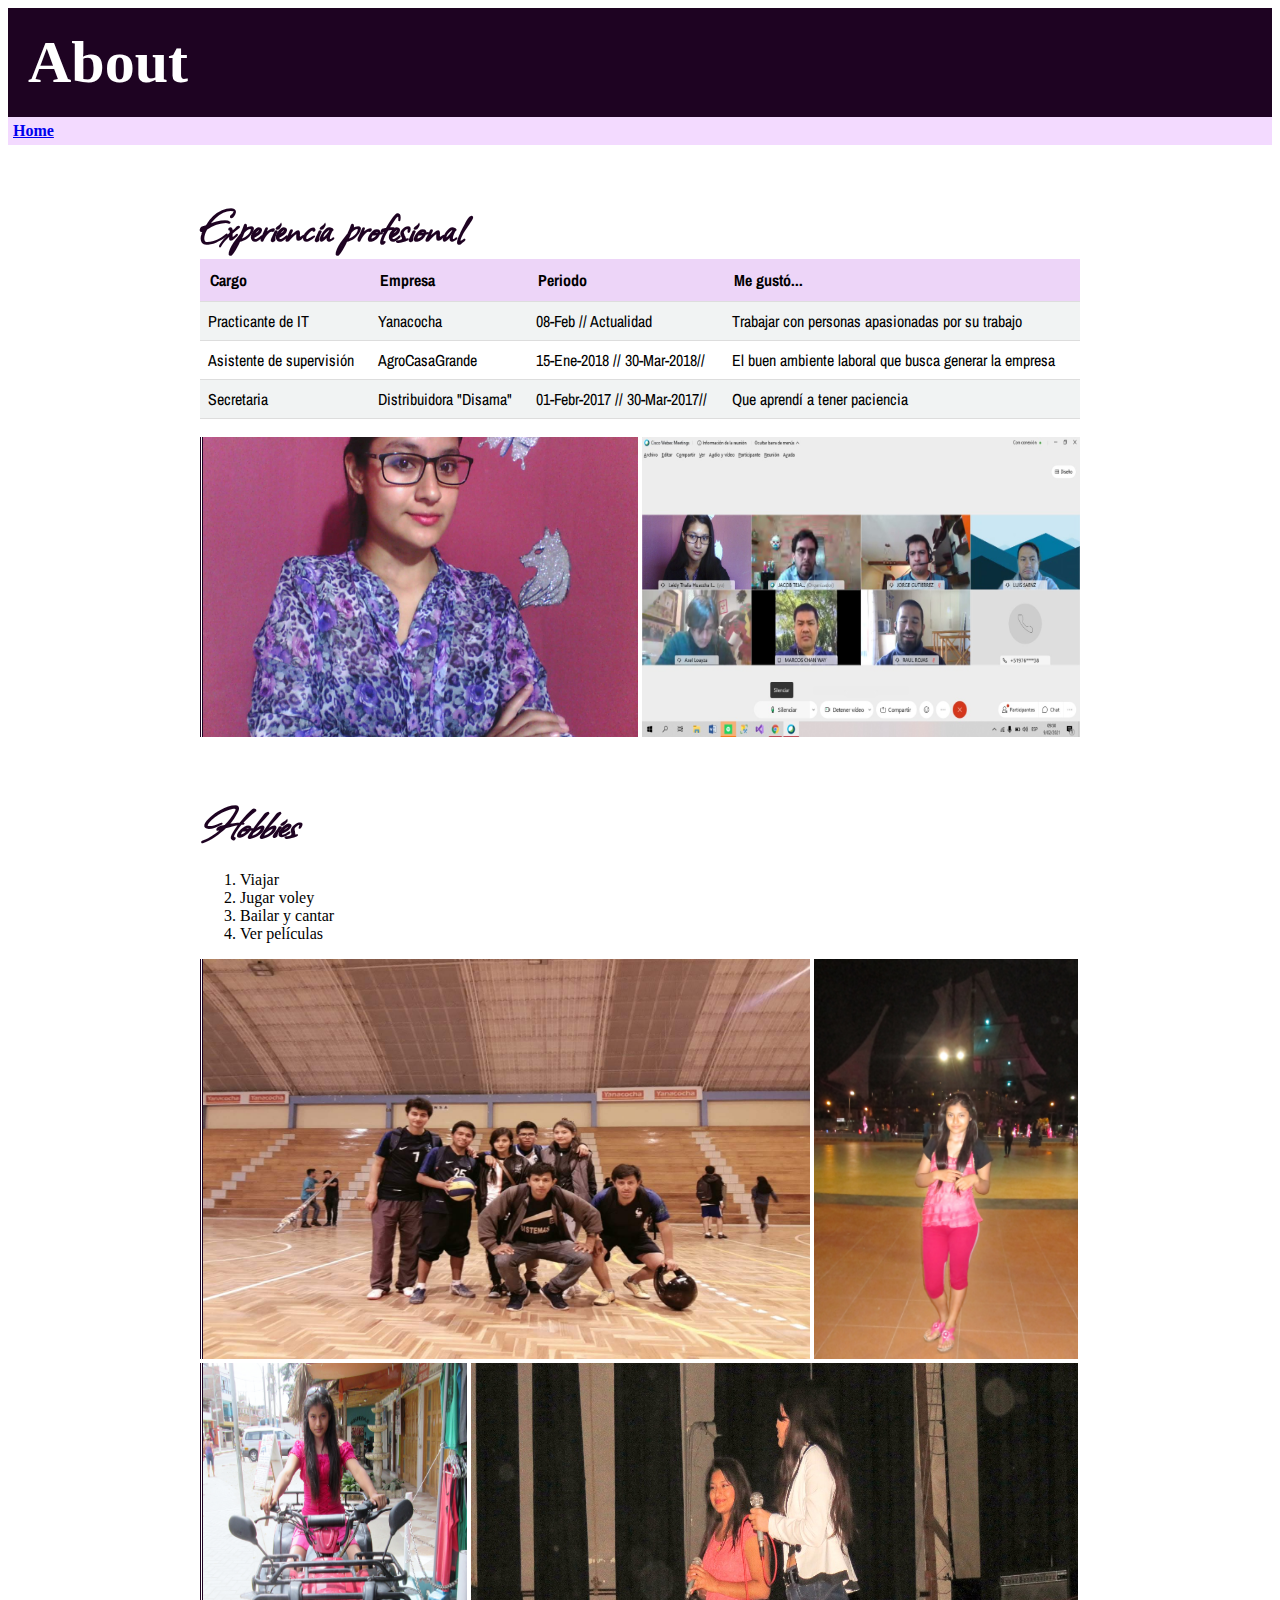
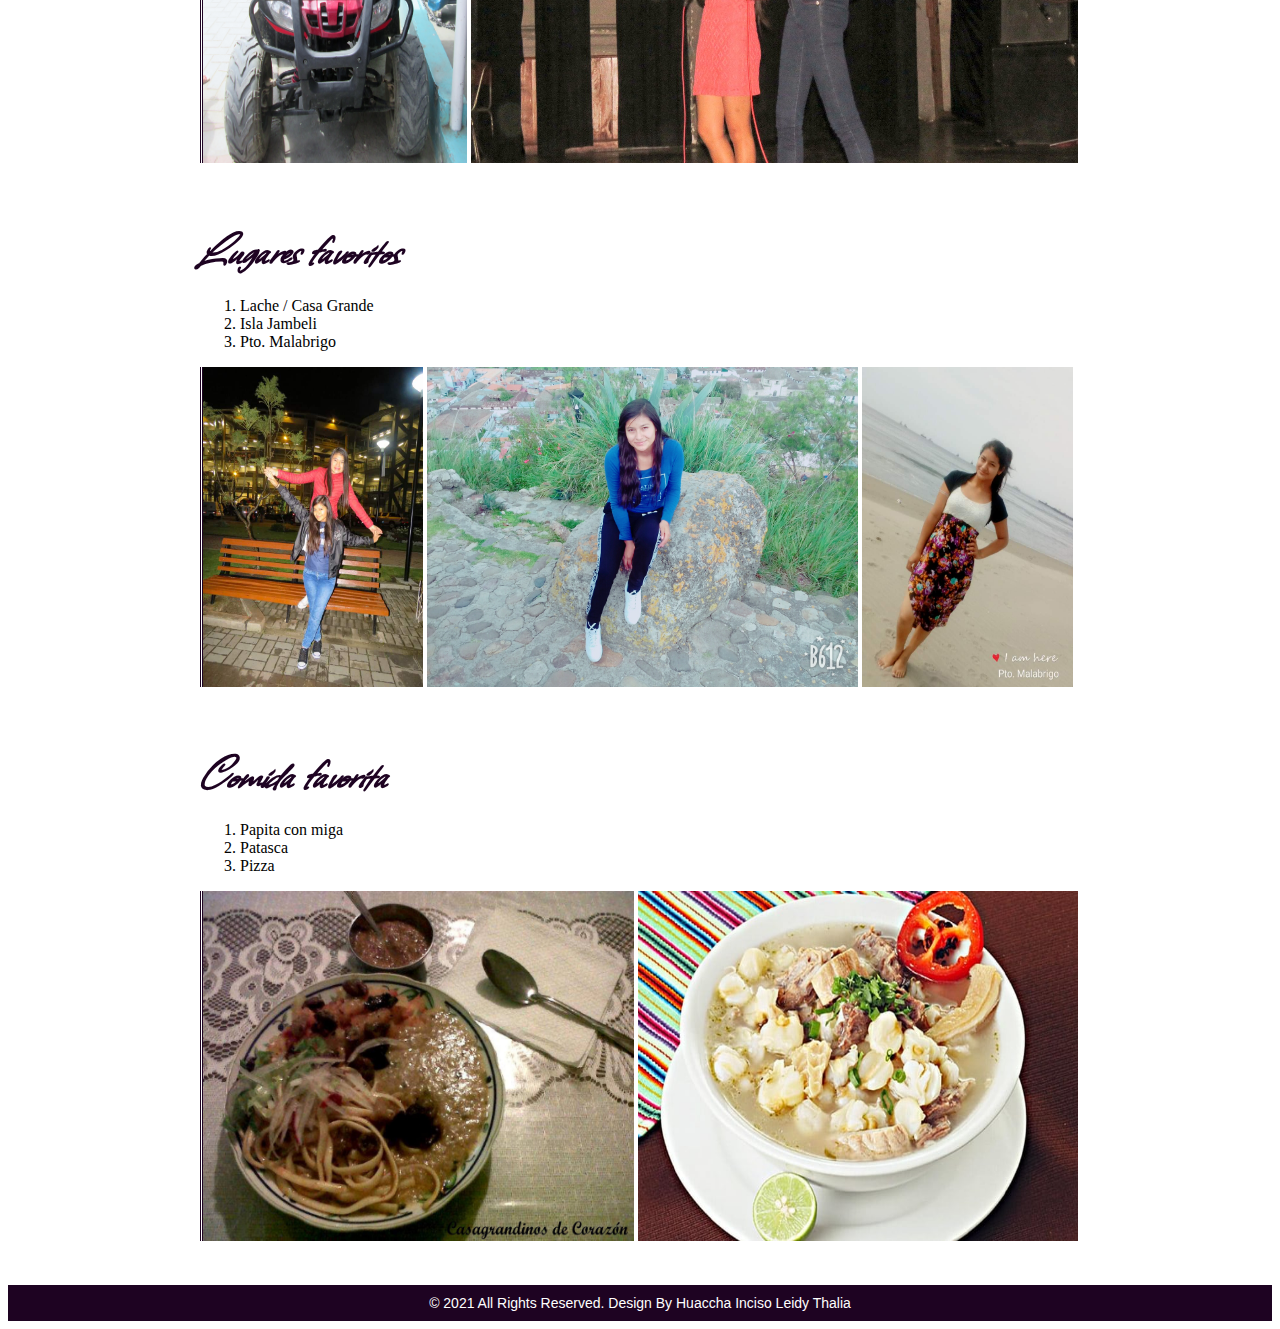
<file: acerca.html>
<!DOCTYPE html>
<html>
    <head>
        <meta charset="utf-8">
        <meta http-equiv="X-UA-Compatible" content="IE=edge">
        <title></title>
        <meta name="description" content="">
        <meta name="viewport" content="width=device-width, initial-scale=1">
        <link rel="stylesheet" href="">
        <link href="Estilos/estilopersonal.css" rel="stylesheet"/> 
        <link rel="preconnect" href="https://fonts.googleapis.com">
        <link rel="preconnect" href="https://fonts.gstatic.com" crossorigin>
        <link href="https://fonts.googleapis.com/css2?family=Rampart+One&display=swap" rel="stylesheet">              
        <link href="https://fonts.googleapis.com/css2?family=Lobster&display=swap" rel="stylesheet">        
        <link href="https://fonts.googleapis.com/css2?family=Allison&display=swap" rel="stylesheet">
        <link href="https://fonts.googleapis.com/css2?family=Archivo+Narrow:ital@1&display=swap" rel="stylesheet">

        <style>
            a:hover{
                background-color: rgb(30, 3, 34);;
                color: rgb(246, 255, 255);
                text-decoration: none;   
                padding: 5px 20px ;                         
            }
            th{
                background-color: rgba(222, 178, 243, 0.548);
                color: #000000;
                padding: 10px 10px;
            }
        </style>

    </head>
    <body>
        <h1 class="enc-final" >About</h1>
        <nav><a href="index.html">Home</a> </nav>
        
        <div>
           
                <h3> Experiencia profesional  </h3>
            
            <table style="width:100%">
                <tr>
                  <th>Cargo</th>
                  <th>Empresa</th>
                  <th>Periodo</th>
                  <th>Me gustó...</th>
                </tr>
                <tr>
                  <td>Practicante de IT</td>
                  <td>Yanacocha</td>
                  <td>08-Feb // Actualidad</td>
                  <td> Trabajar con personas apasionadas por su trabajo</td>
                </tr>
                <tr>
                  <td>Asistente de supervisión</td>
                  <td>AgroCasaGrande</td>
                  <td>15-Ene-2018 // 30-Mar-2018//</td>
                  <td> El buen ambiente laboral que busca generar la empresa</td>
                </tr>
                <tr>
                    <td>Secretaria</td>
                    <td>Distribuidora "Disama"</td>
                    <td>01-Febr-2017 // 30-Mar-2017//</td>
                    <td> Que aprendí a tener paciencia </td>
                  </tr>
            </table>
              <br>        
              <img class="pimg" src="IMG/tbj/1.jpeg" alt="Leidy Thalia... " title =" Leidy" width="435" height="300"/> 
              <img src="IMG/tbj/2.jpeg" alt="Leidy Thalia... " title =" Leidy" width="438" height="300"/>
        </div>
        <div>
            <header>
                <h3> <i>Hobbies </i> </h3>
            
            </header>
            <ol>
                <li>Viajar</li>
                <li>Jugar voley</li>
                <li>Bailar y cantar </li>
                <li>Ver películas </li>
              </ol>
              <img class="pimg" src="IMG/hb/4.jpg" alt="Leidy Thalia... " title =" Leidy" width= 69% height="400"/>
              <img src="IMG/hb/1.JPG" alt="Leidy Thalia... " title =" Leidy" width=30% height="400"/>
              <img class="pimg"  src="IMG/hb/2.JPG" alt="Leidy Thalia... " title =" Leidy" width=30% height="400"/>
              <img src="IMG/hb/3.jpeg" alt="Leidy Thalia... " title =" Leidy" width=69% height="400"/>              
            </ol> 
        </div>
        <div>
            <header>
                <h3> <i>Lugares favoritos </i> </h3>
            
            </header>
            <ol>
                <li>Lache / Casa Grande</li>
                <li>Isla Jambeli</li>
                <li>Pto. Malabrigo </li>
            
              </ol>
              <img class="pimg" src="IMG/vj/8.jpg" alt="Leidy Thalia... " title =" Leidy" width=25% height="320"/>

              <img src="IMG/vj/6.jpg" alt="Leidy Thalia... " title =" Leidy" width=49% height="320"/>
              <img src="IMG/vj/7.jpg" alt="Leidy Thalia... " title =" Leidy" width=24% height="320"/>
            </ol>
              

        </div>
        <div>
            <header>
                <h3> <i>Comida favorita </i> </h3>
            
            </header>
            <ol>
                <li>Papita con miga </li>
                <li>Patasca</li>
                <li>Pizza</li>
              </ol>

              <img class="pimg" src="IMG/cm/C1.jpg" alt="Leidy Thalia... " title =" Leidy" width=49% height="350"/>
              <img src="IMG/cm/C2.jpg" alt="Leidy Thalia... " title =" Leidy" width=50% height="350"/>

        </div>
        <footer class="enc-final">
            <label> © 2021 All Rights Reserved. Design By Huaccha Inciso Leidy Thalia</label>
        </footer>

        <script src="" async defer></script>
    </body>
   
</html>
</file>
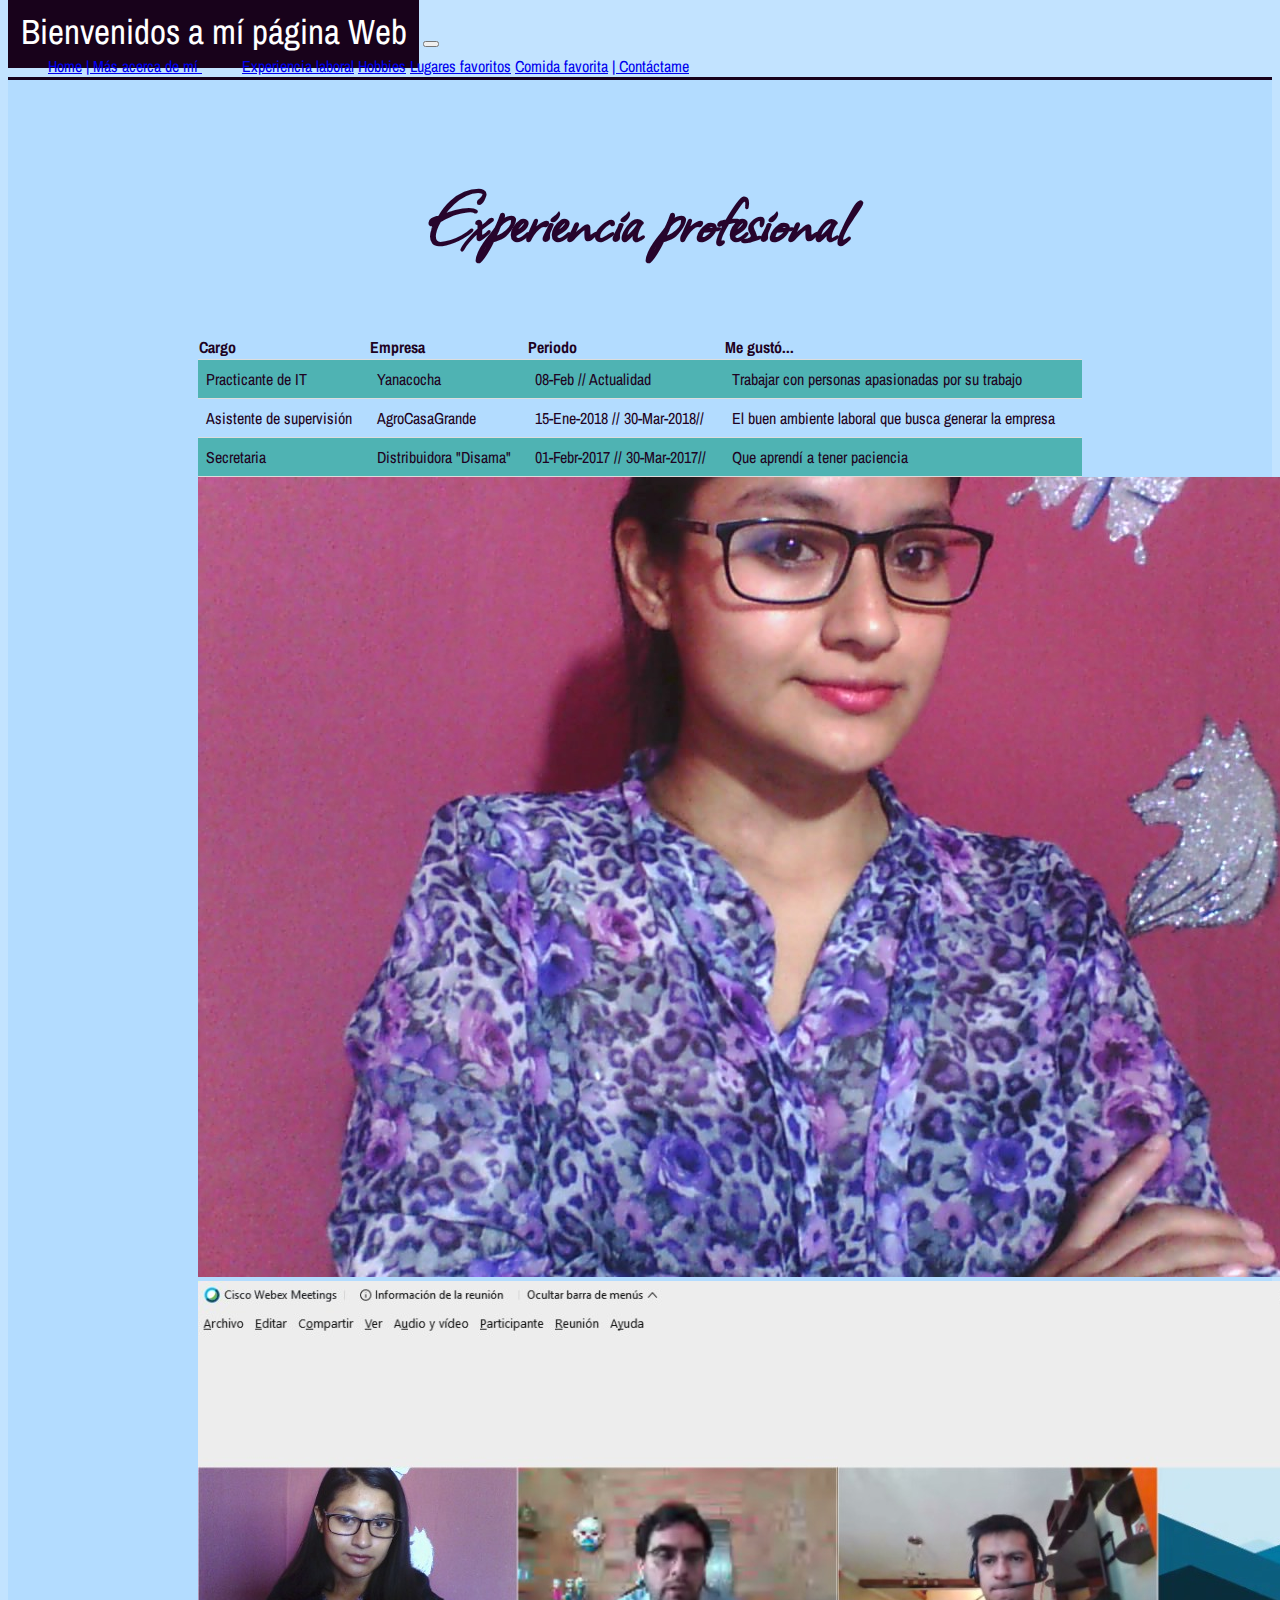
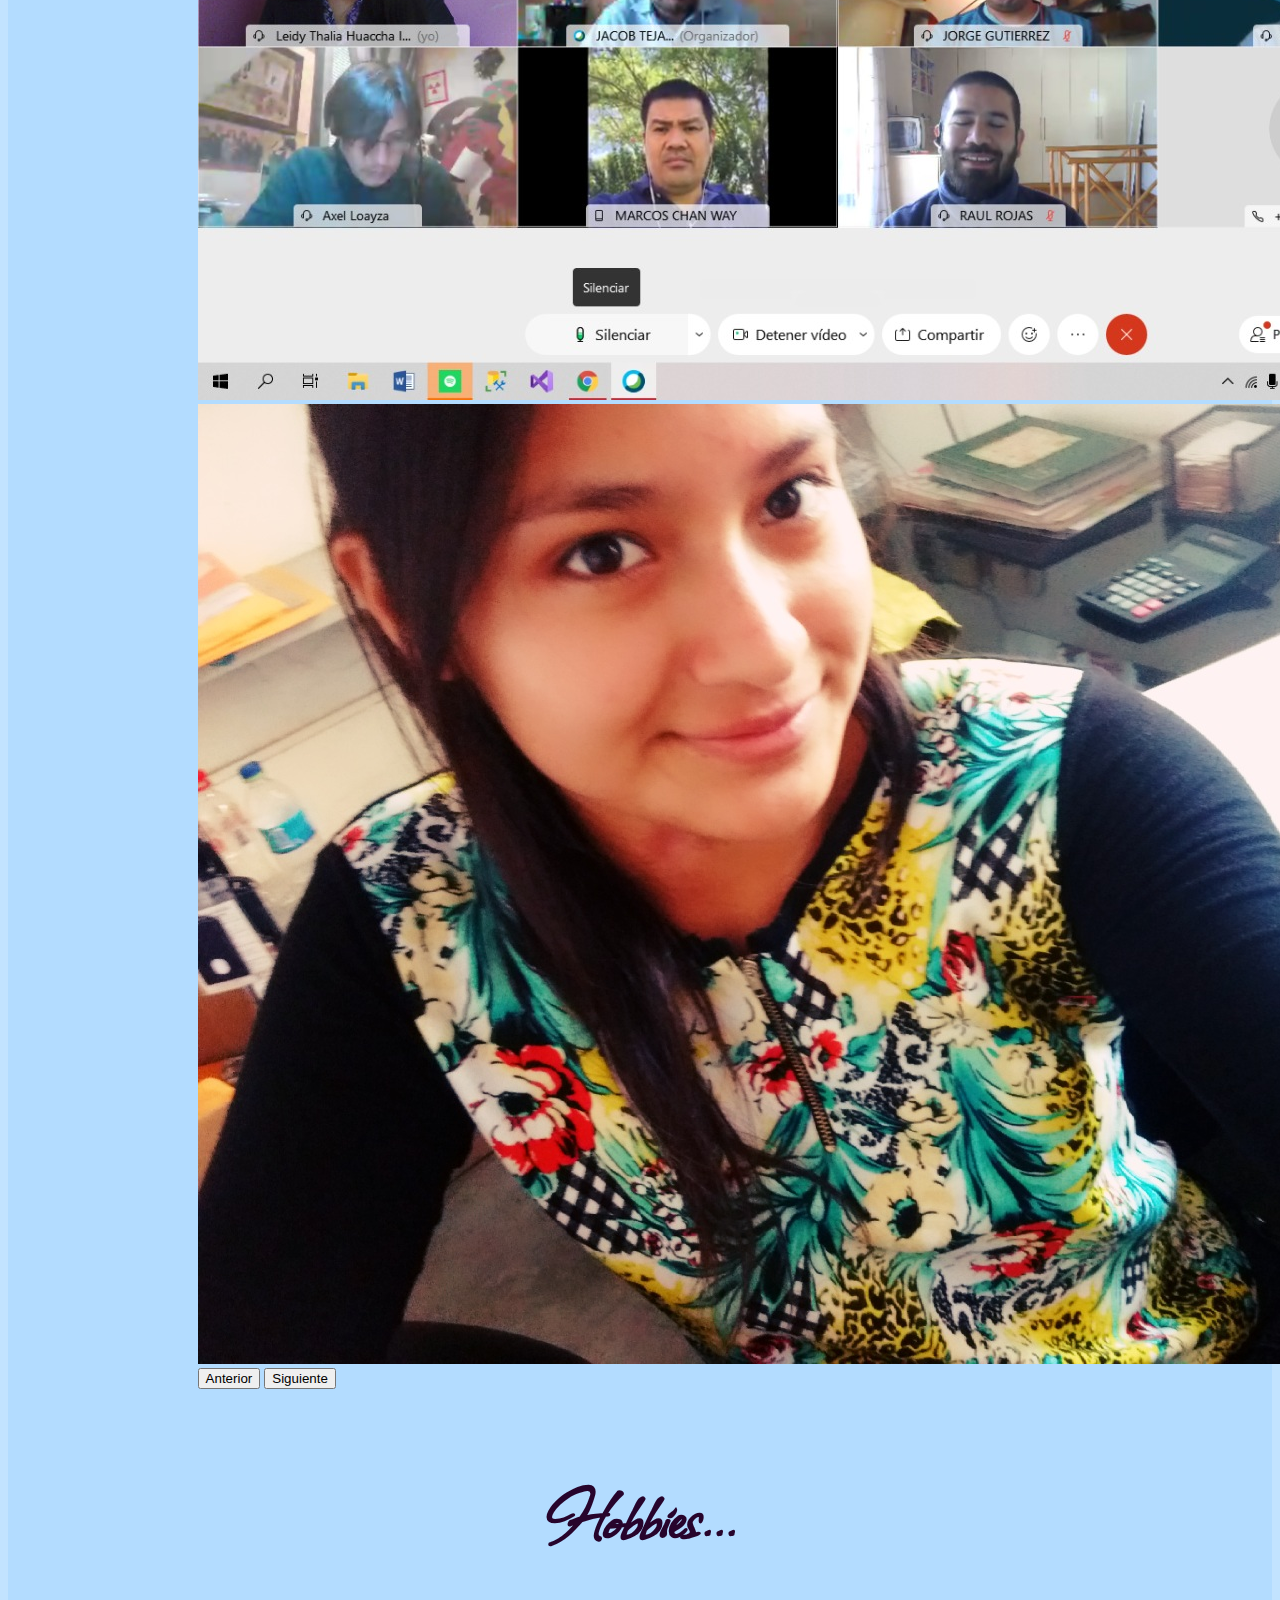
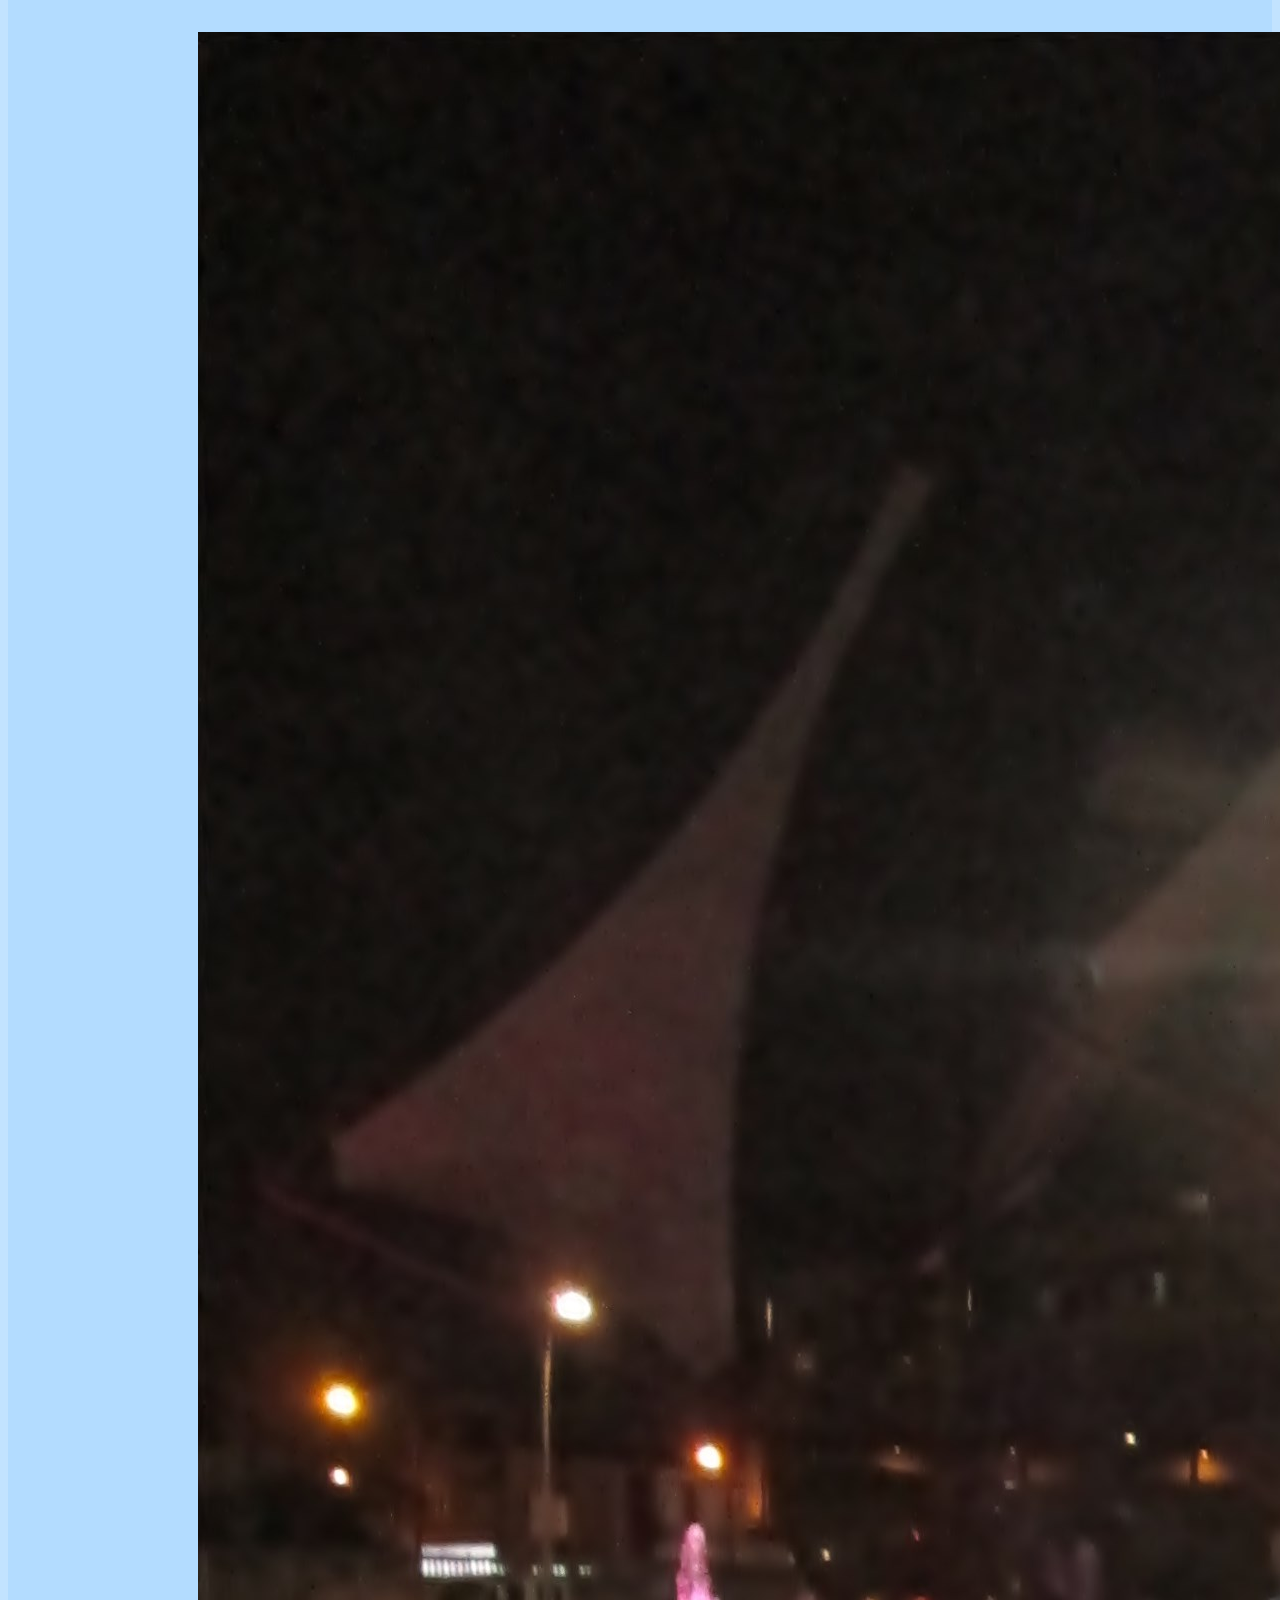
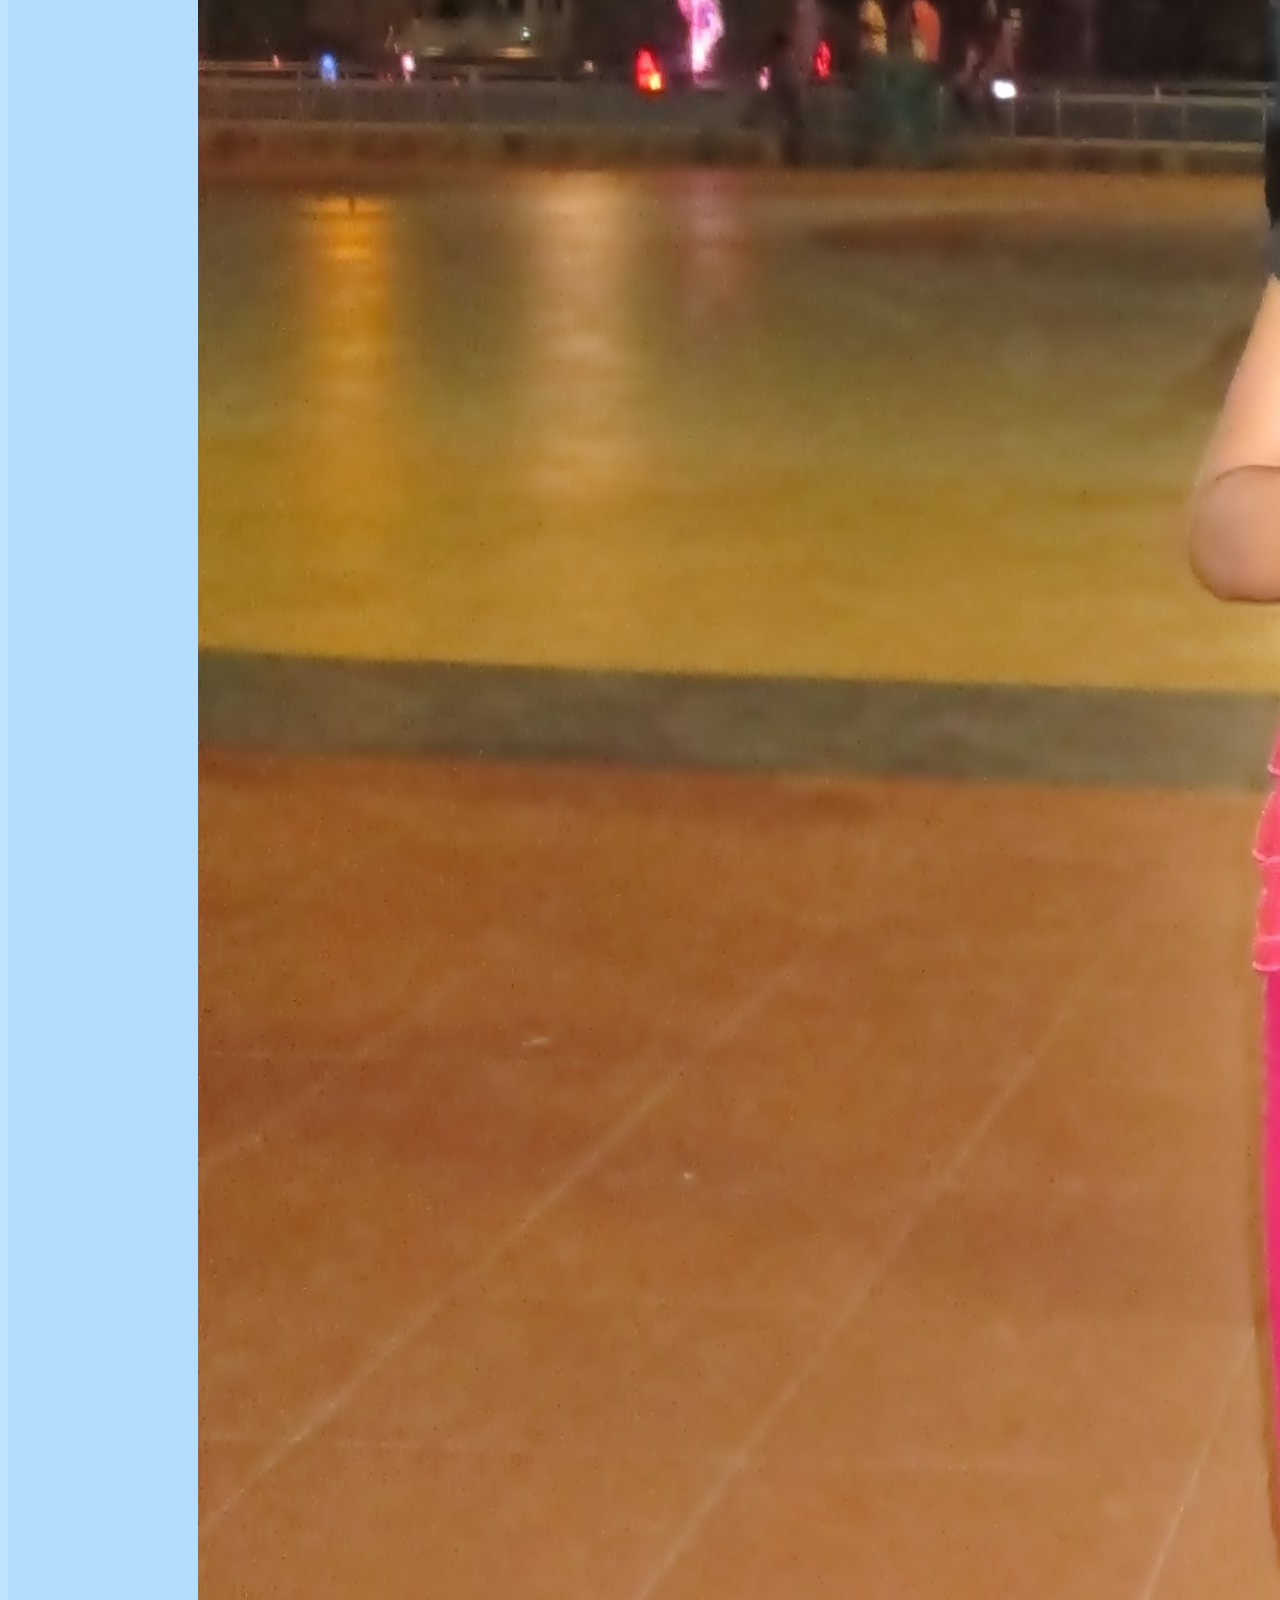
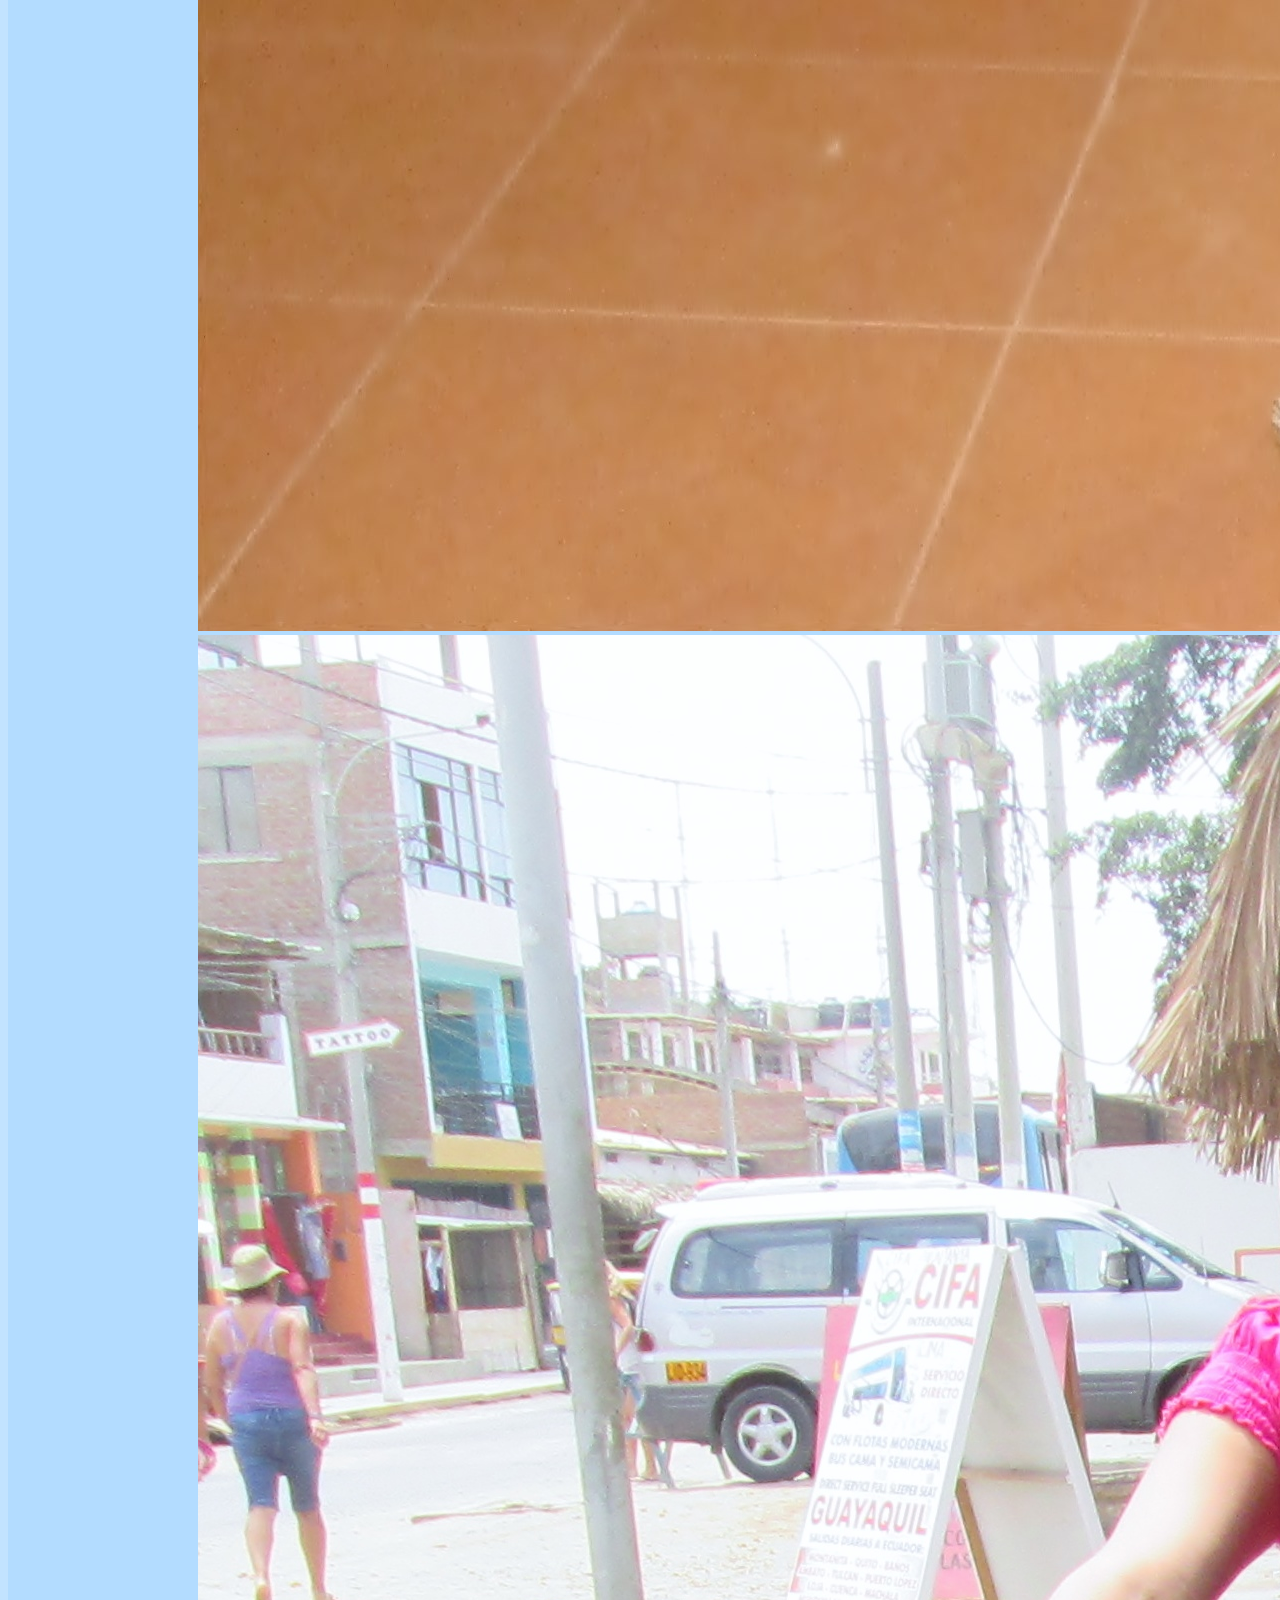
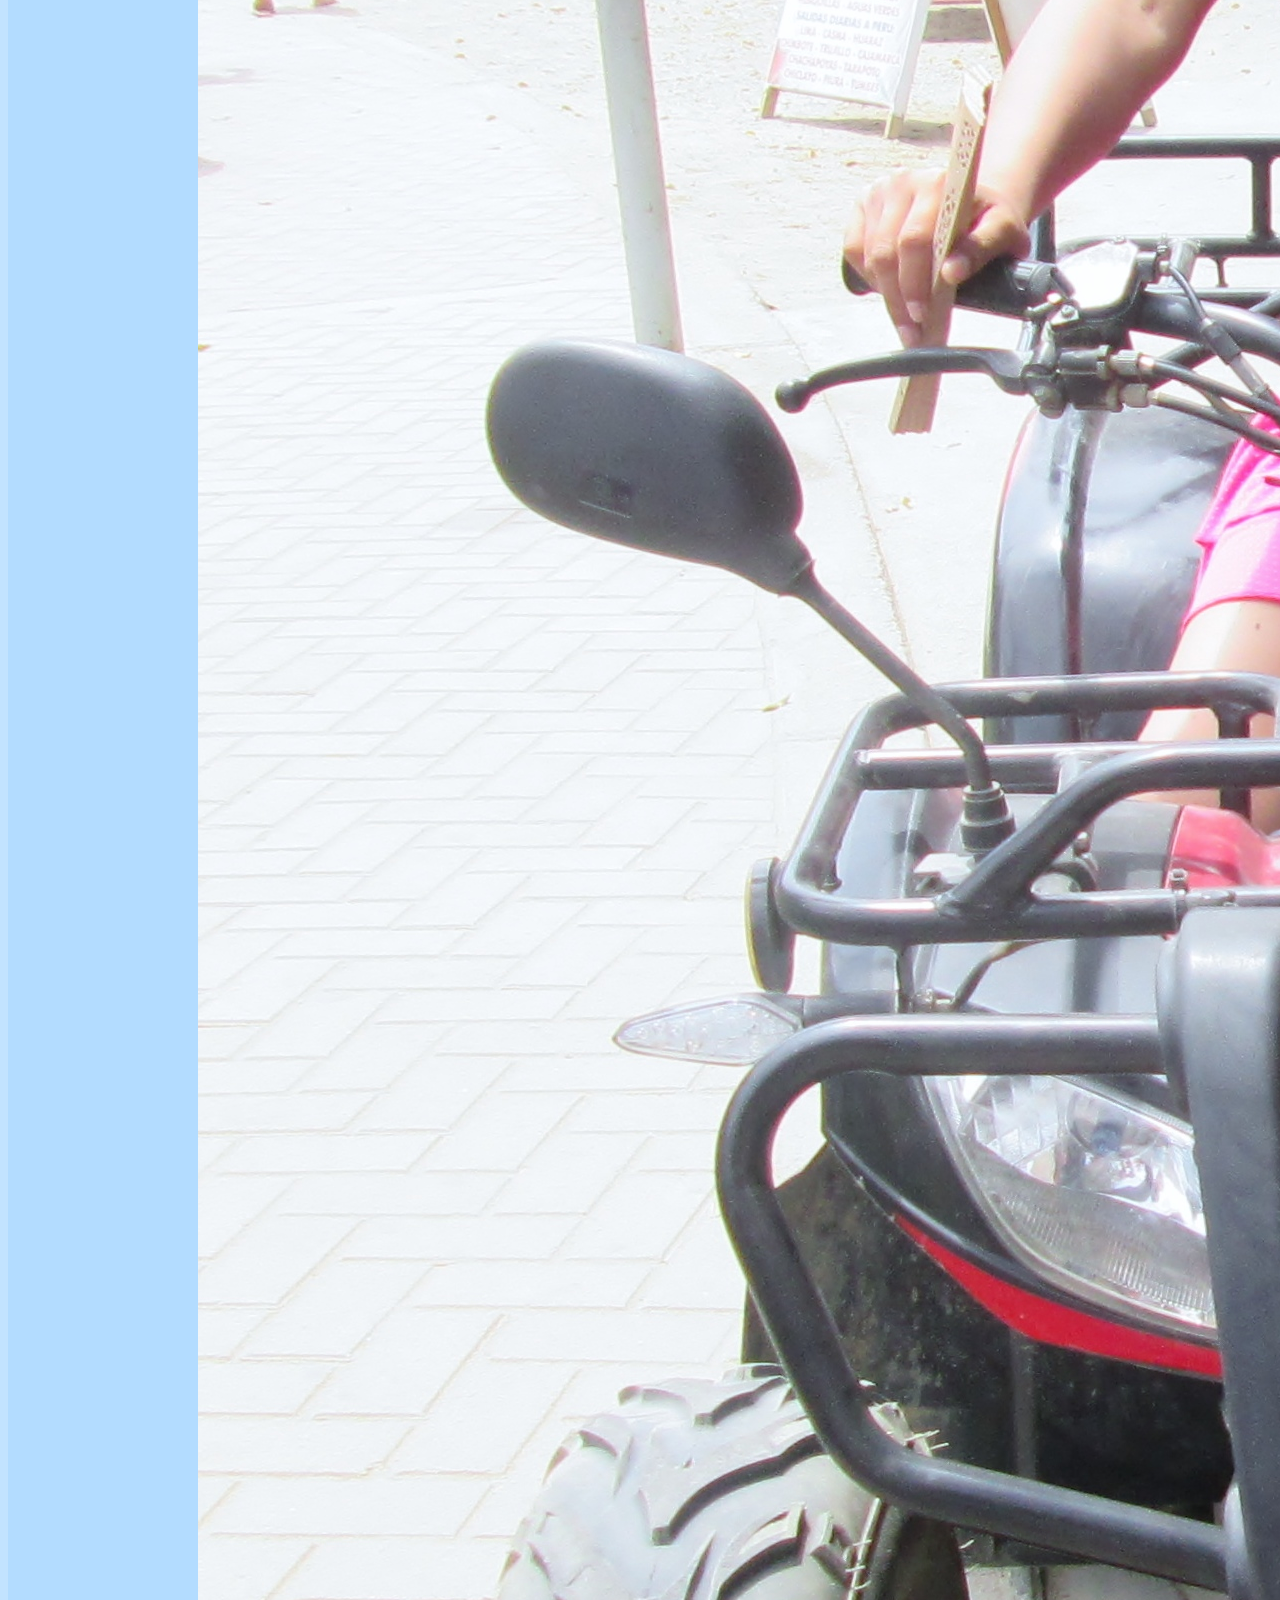
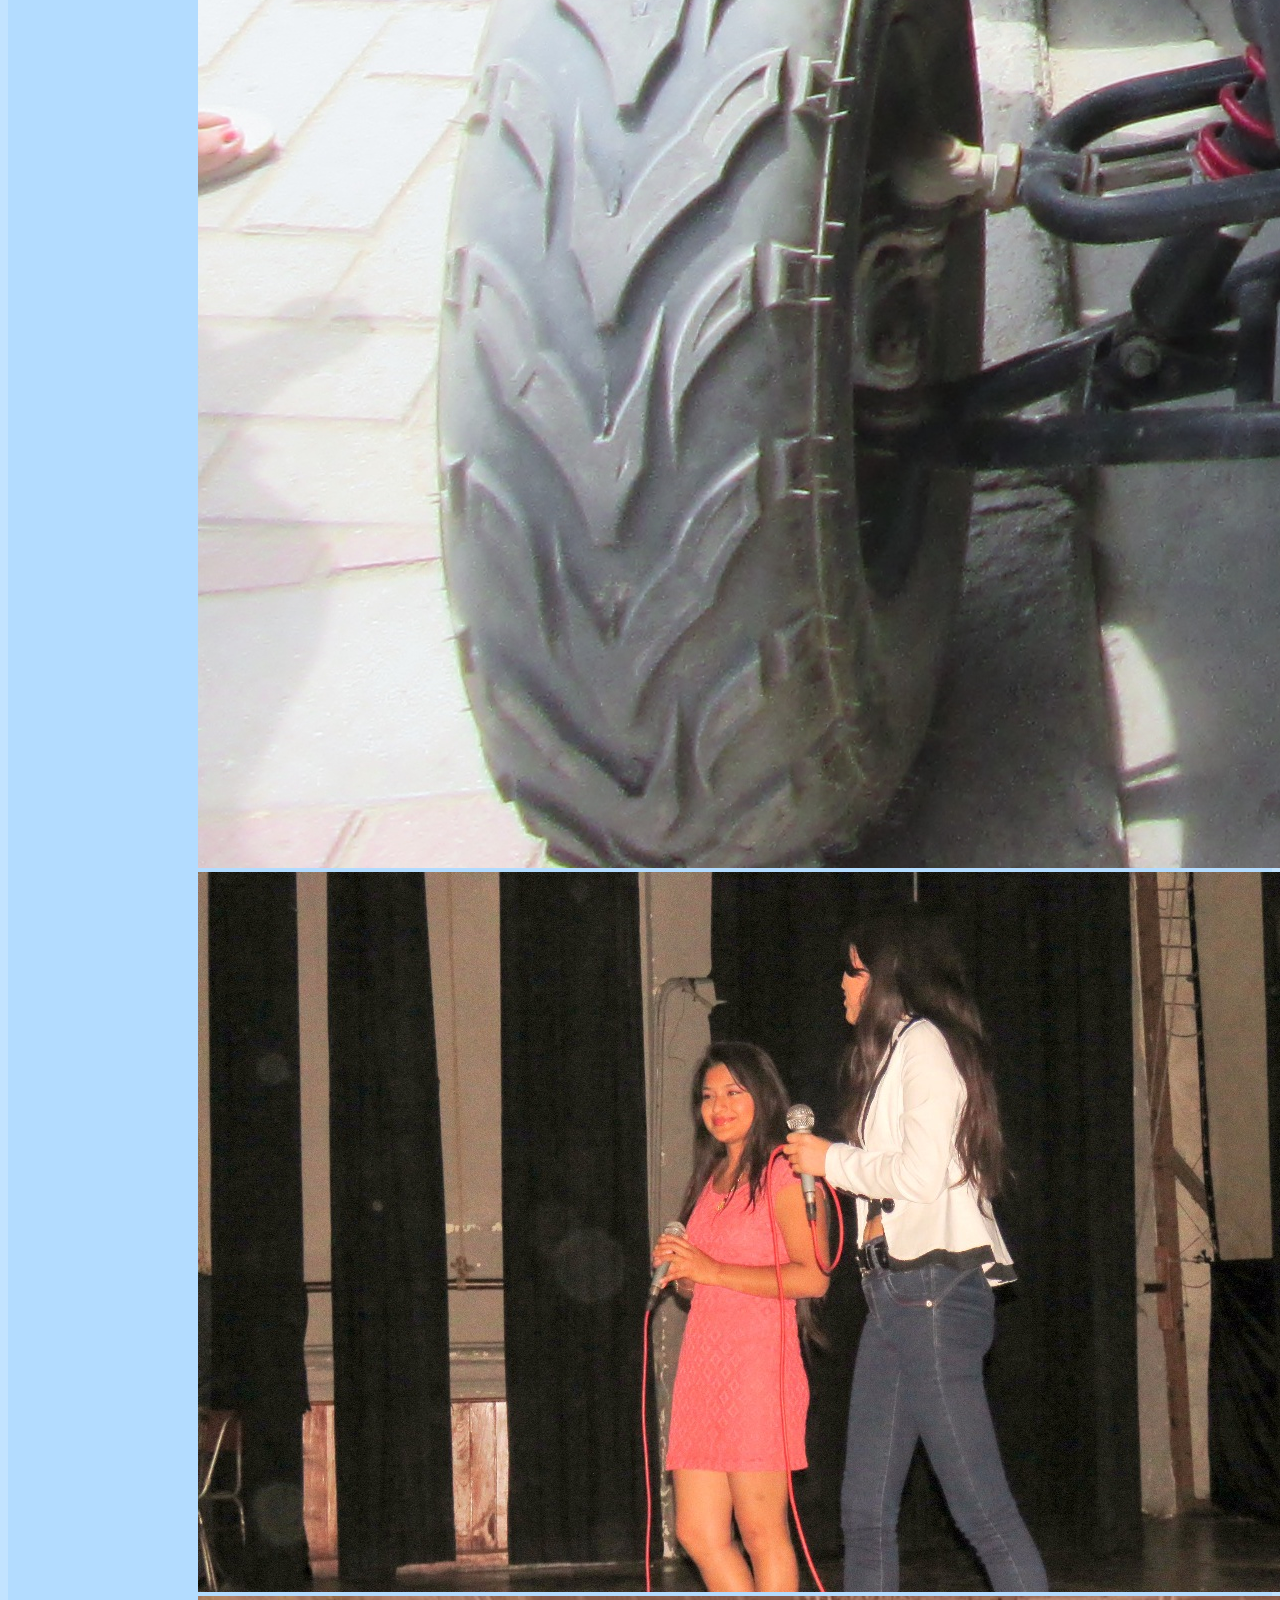
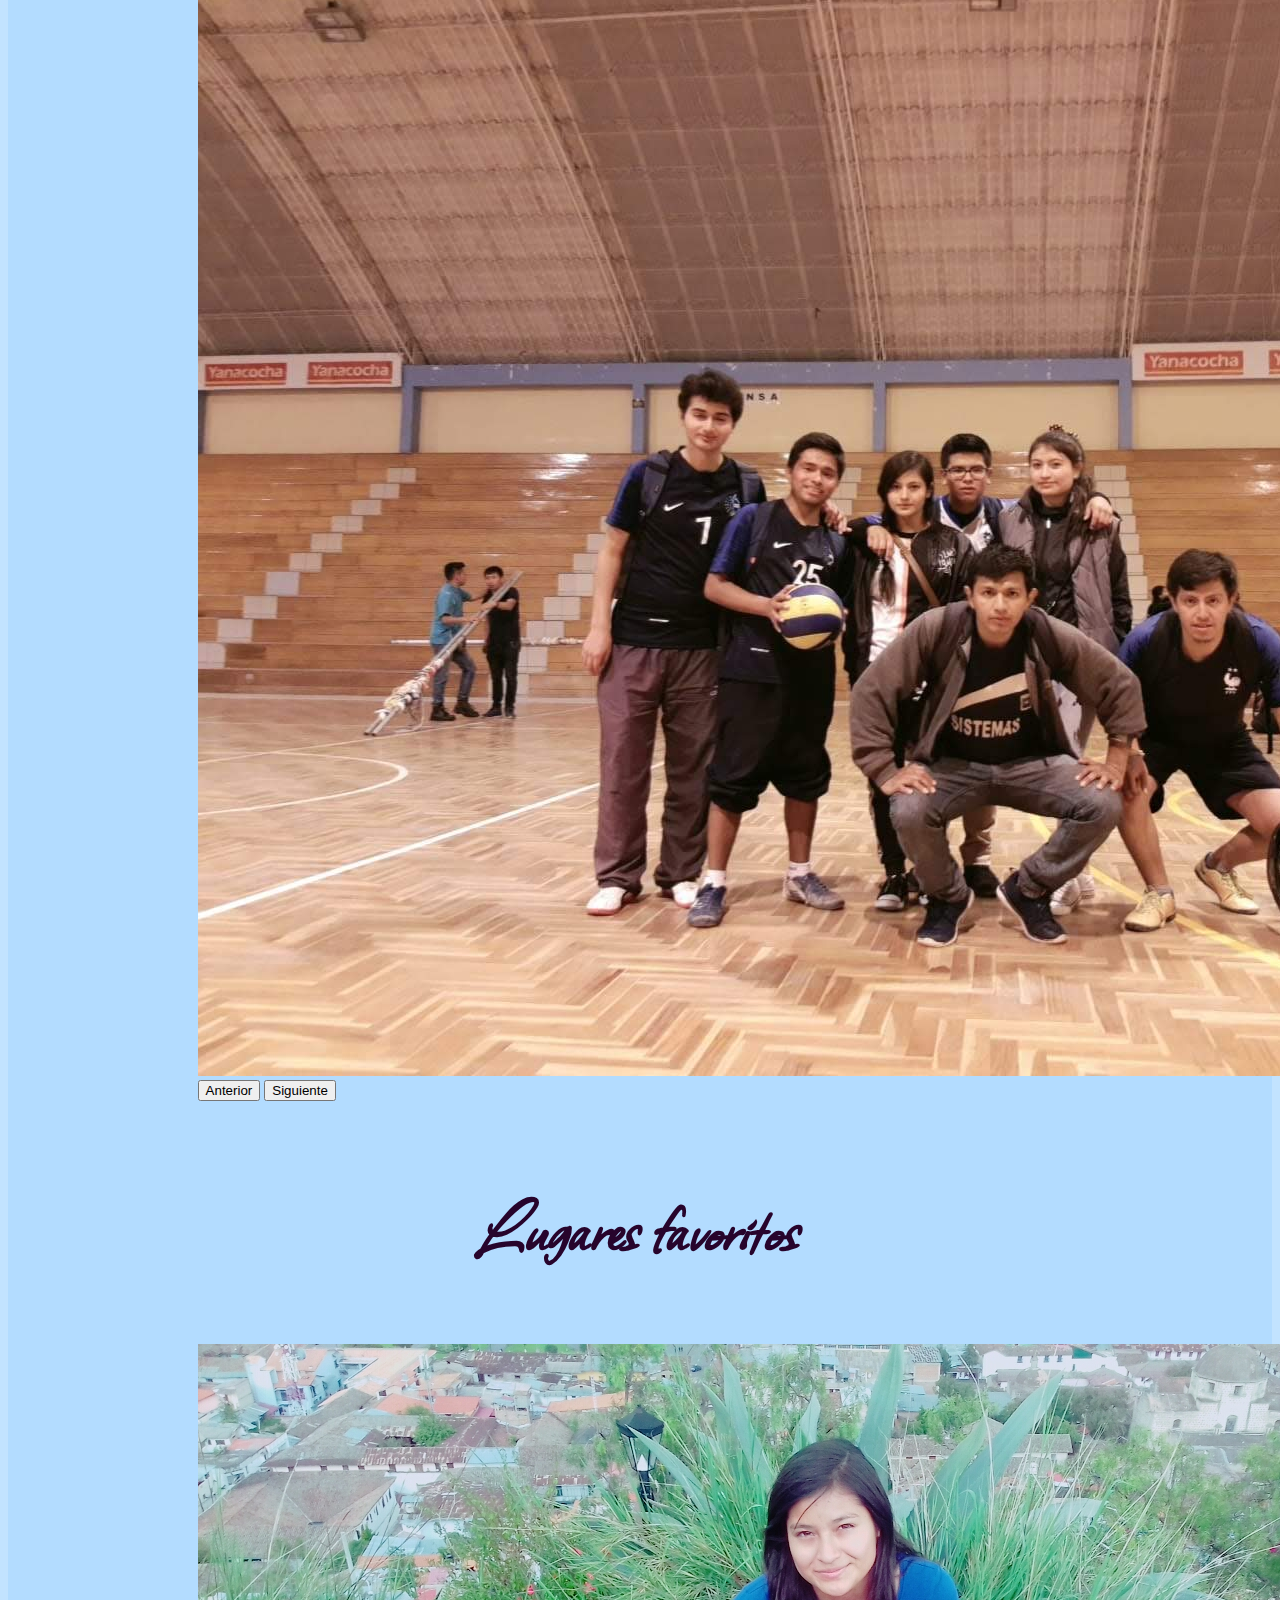
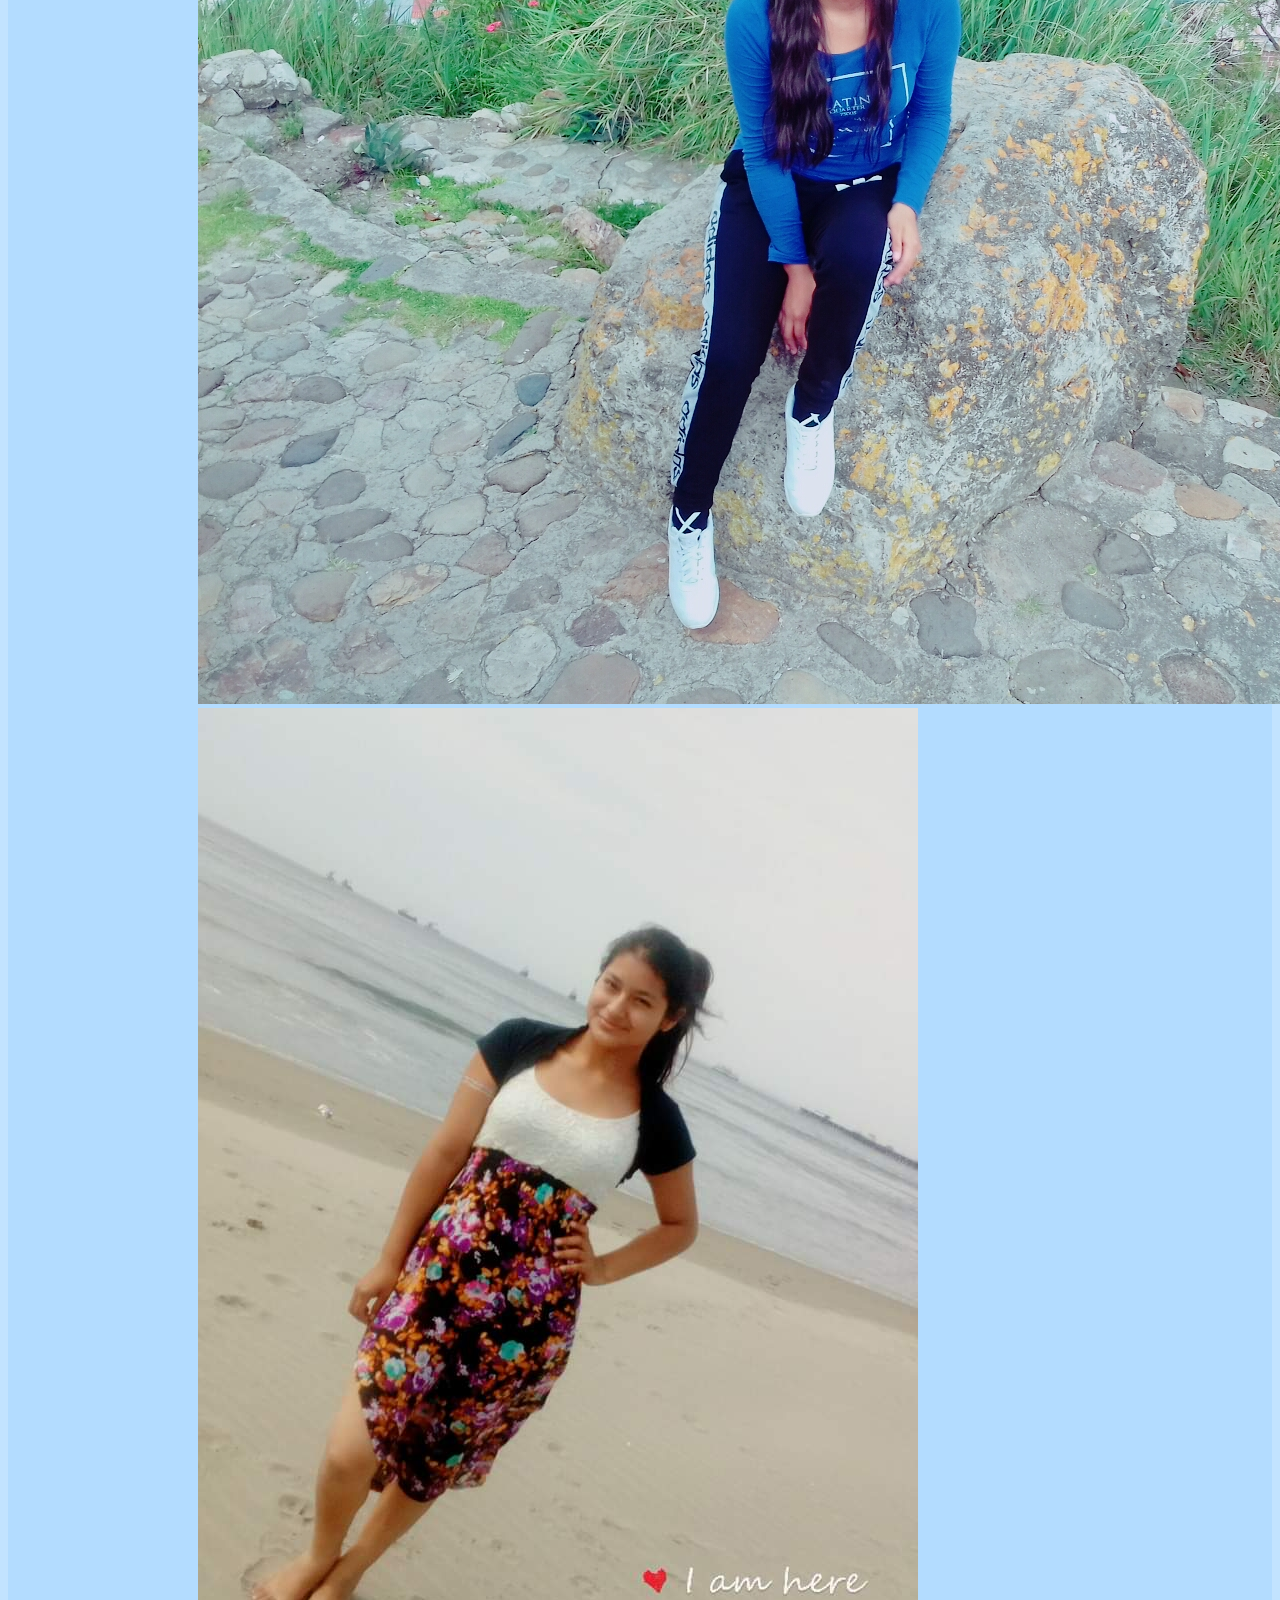
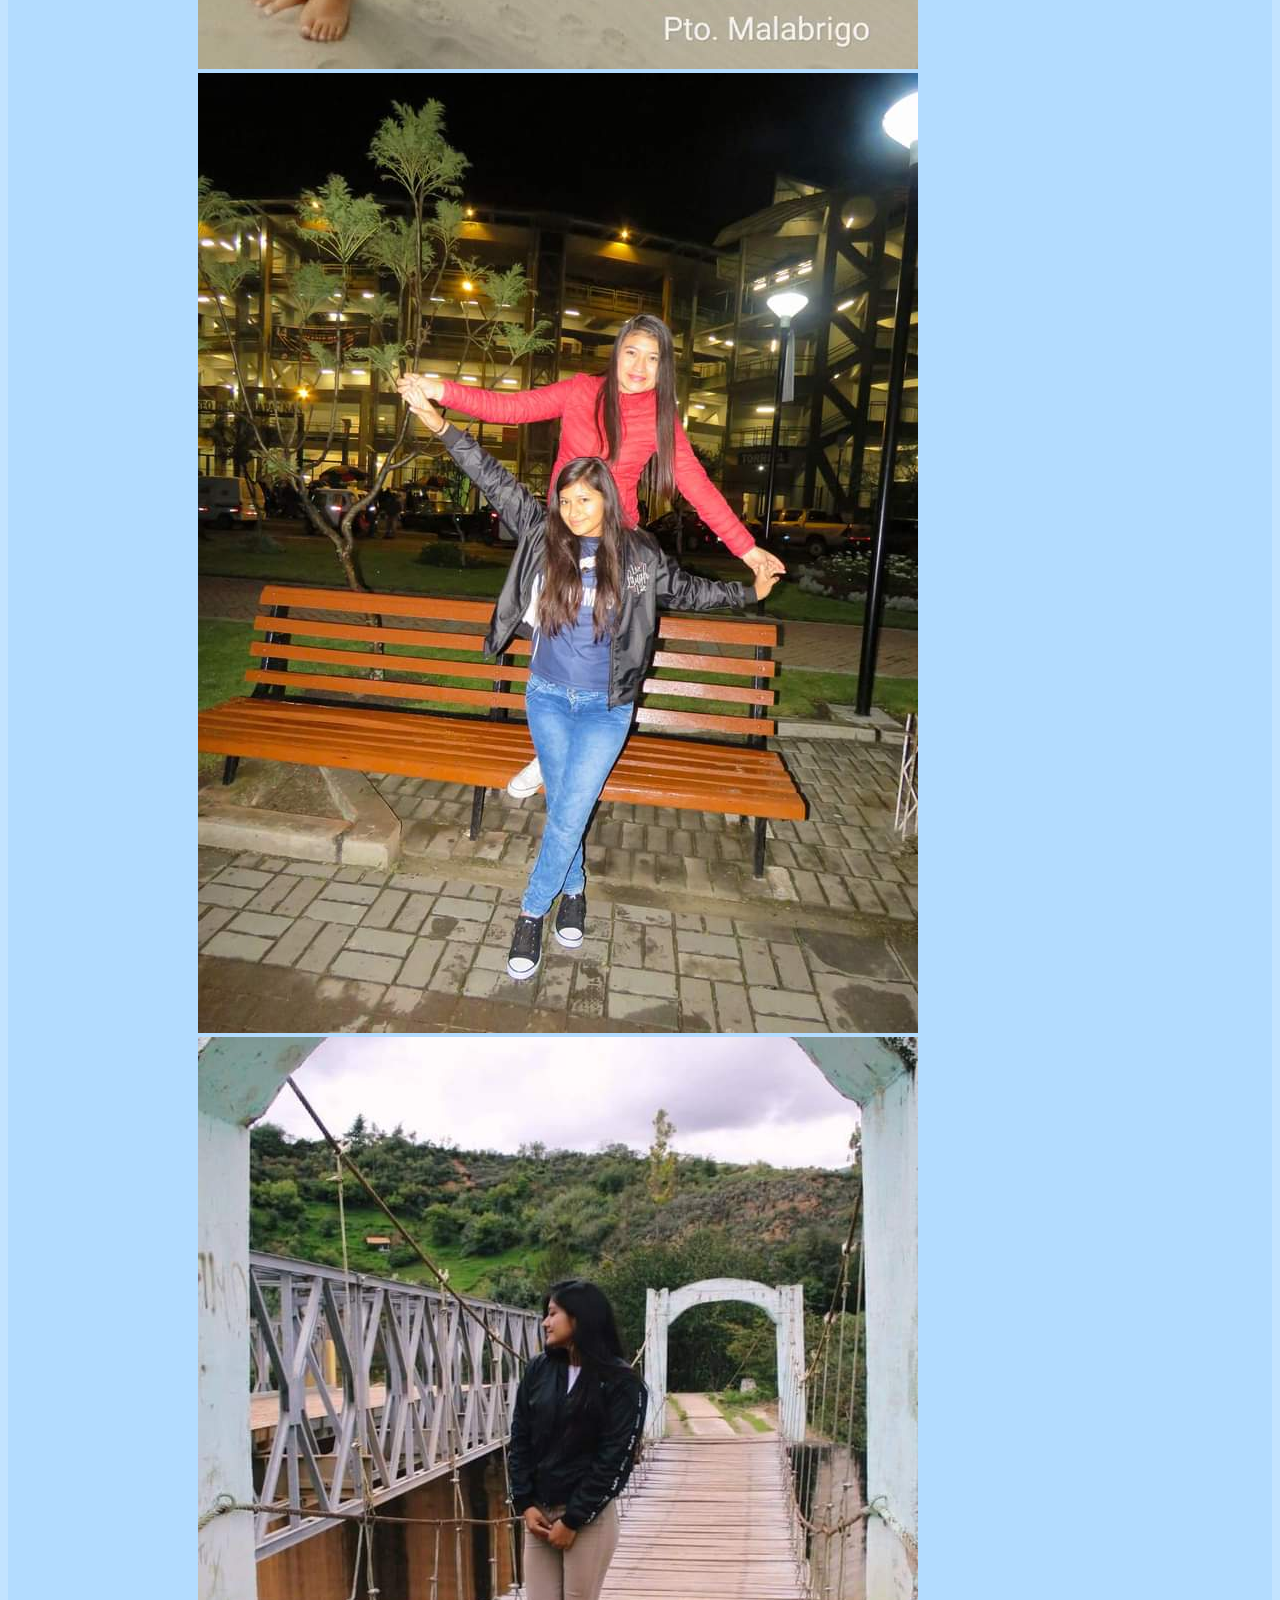
<file: acercabootstrap.html>
<!DOCTYPE html>
<html>
    <head>
        <meta charset="utf-8">
        <meta http-equiv="X-UA-Compatible" content="IE=edge">
        <title></title>
        <meta name="description" content="">
        <meta name="viewport" content="width=device-width, initial-scale=1">
        <link rel="stylesheet" href="Estilos/estilobootstrap.css">
        <link href="https://cdn.jsdelivr.net/npm/bootstrap@5.1.0/dist/css/bootstrap.min.css" rel="stylesheet" integrity="sha384-KyZXEAg3QhqLMpG8r+8fhAXLRk2vvoC2f3B09zVXn8CA5QIVfZOJ3BCsw2P0p/We" crossorigin="anonymous">
        <link rel="preconnect" href="https://fonts.googleapis.com">
        <link rel="preconnect" href="https://fonts.gstatic.com" crossorigin>
        <link href="https://fonts.googleapis.com/css2?family=Rampart+One&display=swap" rel="stylesheet">              
        <link href="https://fonts.googleapis.com/css2?family=Lobster&display=swap" rel="stylesheet">        
        <link href="https://fonts.googleapis.com/css2?family=Allison&display=swap" rel="stylesheet">
        <link href="https://fonts.googleapis.com/css2?family=Archivo+Narrow:ital@1&display=swap" rel="stylesheet">

    </head>
    <body>
        <div class="container-fluid" style="padding: 0%;">
        <header  >                
            <nav class="navbar navbar-expand-lg navbar-light bg-light" style="padding: 0%; ">
                <div class="container-fluid" style="margin: 0%; padding: 0%; ">
                  <a class="navbar-brand" style="font-size: 35px; background: rgb(24, 2, 27) ; color: rgb(255, 255, 255); margin: 0%; padding: 1%;">Bienvenidos a mí página Web</a>
                  <button class="navbar-toggler" type="button" data-bs-toggle="collapse" data-bs-target="#navbarNavDropdown" aria-controls="navbarNavDropdown" aria-expanded="false" aria-label="Toggle navigation">
                    <span class="navbar-toggler-icon"></span>
                  </button>
                  <div class="collapse navbar-collapse" id="navbarNavDropdown"  >
                    <ul class="navbar-nav">
                      <li class="nav-item">
                        <a class="nav-link " aria-current="page" href="iwebbootstrap.html"> Home </a>
                      </li>                        
                      <li class="nav-item dropdown active">
                        <a class="nav-link dropdown-toggle" href="acercabootstrap.html" id="navbarDropdownMenuLink" role="button" data-bs-toggle="dropdown" aria-expanded="false">
                        | Más acerca de mí 
                        </a>
                        <ul class="dropdown-menu" aria-labelledby="navbarDropdownMenuLink">
                            <li><a class="dropdown-item" href="acercabootstrap.html">Experiencia laboral</a></li>
                            <li><a class="dropdown-item" href="acercabootstrap.html">Hobbies</a></li>
                            <li><a class="dropdown-item" href="acercabootstrap.html">Lugares favoritos</a></li>
                            <li><a class="dropdown-item" href="acercabootstrap.html">Comida favorita</a></li>                           
                            </ul>
                      </li>
                      <li class="nav-item ">
                        <a class="nav-link" href="contactosbootstrap.html">|  Contáctame </a>
                      </li>
                    </ul>
                  </div>
                </div>
              </nav>
        </header>


        <section style ="border-style: solid none none none; border-color: rgb(24, 2, 27)">        
           <div>
            <h2 style="text-align: right;">Experiencia profesional  </h2>
            <table style="width:100%">
                <tr>
                  <th>Cargo</th>
                  <th>Empresa</th>
                  <th>Periodo</th>
                  <th>Me gustó...</th>
                </tr>
                <tr>
                  <td>Practicante de IT</td>
                  <td>Yanacocha</td>
                  <td>08-Feb // Actualidad</td>
                  <td> Trabajar con personas apasionadas por su trabajo</td>
                </tr>
                <tr>
                  <td>Asistente de supervisión</td>
                  <td>AgroCasaGrande</td>
                  <td>15-Ene-2018 // 30-Mar-2018//</td>
                  <td> El buen ambiente laboral que busca generar la empresa</td>
                </tr>
                <tr>
                    <td>Secretaria</td>
                    <td>Distribuidora "Disama"</td>
                    <td>01-Febr-2017 // 30-Mar-2017//</td>
                    <td> Que aprendí a tener paciencia </td>
                </tr>
            </table> 
           </div>
           
            <div id="carouselExampleControls" class="carousel slide" data-bs-ride="carousel" >
                <div class="carousel-inner">
                  <div class="carousel-item active">
                    <img src="IMG/tbj/1.jpeg" class="d-block w-100" alt="...">
                  </div>
                  <div class="carousel-item">
                    <img src="IMG/tbj/2.jpeg" class="d-block w-100" alt="...">
                  </div> 
                  <div class="carousel-item">
                    <img src="IMG/tbj/3.jpg" class="d-block w-100" alt="...">
                  </div>                  
                </div>
                <button class="carousel-control-prev" type="button" data-bs-target="#carouselExampleControls" data-bs-slide="prev">
                  <span class="carousel-control-prev-icon" aria-hidden="true"></span>
                  <span class="visually-hidden">Anterior</span>
                </button>
                <button class="carousel-control-next" type="button" data-bs-target="#carouselExampleControls" data-bs-slide="next">
                  <span class="carousel-control-next-icon" aria-hidden="true"></span>
                  <span class="visually-hidden">Siguiente</span>
                </button>                    
            </div>        


            <h2 style="text-align: right;">Hobbies...  </h2>
            
            <div id="carouselExampleControls" class="carousel slide" data-bs-ride="carousel" >
                <div class="carousel-inner">
                  <div class="carousel-item active">
                    <img src="IMG/hb/1.JPG" class="d-block w-100" alt="...">        
                  </div>
                  <div class="carousel-item">
                    <img src="IMG/hb/2.JPG" class="d-block w-100" alt="...">
                  </div>
                  <div class="carousel-item">
                    <img src="IMG/hb/3.jpeg" class="d-block w-100" alt="...">
                  </div> 
                  <div class="carousel-item">
                    <img src="IMG/hb/4.jpg" class="d-block w-100" alt="...">
                  </div>                  
                </div>
                <button class="carousel-control-prev" type="button" data-bs-target="#carouselExampleControls" data-bs-slide="prev">
                  <span class="carousel-control-prev-icon" aria-hidden="true"></span>
                  <span class="visually-hidden">Anterior</span>
                </button>
                <button class="carousel-control-next" type="button" data-bs-target="#carouselExampleControls" data-bs-slide="next">
                  <span class="carousel-control-next-icon" aria-hidden="true"></span>
                  <span class="visually-hidden">Siguiente</span>
                </button>                    
            </div>    


            <h2 style="text-align: right;">Lugares favoritos  </h2>

            <div id="carouselExampleControls" class="carousel slide" data-bs-ride="carousel" >
                <div class="carousel-inner">
                  <div class="carousel-item active">
                    <img src="IMG/vj/6.jpg" class="d-block w-100" alt="...">        
                  </div>
                  <div class="carousel-item">
                    <img src="IMG/vj/7.jpg" class="d-block w-100" alt="...">
                  </div>
                  <div class="carousel-item">
                    <img src="IMG/vj/8.jpg" class="d-block w-100" alt="...">
                  </div> 
                  <div class="carousel-item">
                    <img src="IMG/vj/FB_IMG_1629663463404.jpg" class="d-block w-100" alt="...">
                  </div>                  
                </div>
                <button class="carousel-control-prev" type="button" data-bs-target="#carouselExampleControls" data-bs-slide="prev">
                  <span class="carousel-control-prev-icon" aria-hidden="true"></span>
                  <span class="visually-hidden">Anterior</span>
                </button>
                <button class="carousel-control-next" type="button" data-bs-target="#carouselExampleControls" data-bs-slide="next">
                  <span class="carousel-control-next-icon" aria-hidden="true"></span>
                  <span class="visually-hidden">Siguiente</span>
                </button>                    
            </div>    

            <h2 style="text-align: right;">Platos favoritos  </h2>
            <div id="carouselExampleControls" class="carousel slide" data-bs-ride="carousel" >
                <div class="carousel-inner">
                  <div class="carousel-item active">
                    <img src="IMG/cm/C2.jpg"d-block w-100" alt="...">        
                  </div>
                  <div class="carousel-item">
                    <img src="IMG/cm/C3.jpg" class="d-block w-100" alt="...">
                  </div>                          
                  
                </div>
                <button class="carousel-control-prev" type="button" data-bs-target="#carouselExampleControls" data-bs-slide="prev">
                  <span class="carousel-control-prev-icon" aria-hidden="true"></span>
                  <span class="visually-hidden">Anterior</span>
                </button>
                <button class="carousel-control-next" type="button" data-bs-target="#carouselExampleControls" data-bs-slide="next">
                  <span class="carousel-control-next-icon" aria-hidden="true"></span>
                  <span class="visually-hidden">Siguiente</span>
                </button>                    
            </div>    

        </section> 

        <footer >
            <iframe class="foot" src="footergeneral.html"   scrolling="no"></iframe>
        </footer>  
        
        </div>
        <script src="https://cdn.jsdelivr.net/npm/bootstrap@5.1.0/dist/js/bootstrap.bundle.min.js" integrity="sha384-U1DAWAznBHeqEIlVSCgzq+c9gqGAJn5c/t99JyeKa9xxaYpSvHU5awsuZVVFIhvj" crossorigin="anonymous"></script>
        <script src="" async defer></script>
    </body>

</html>
</file>
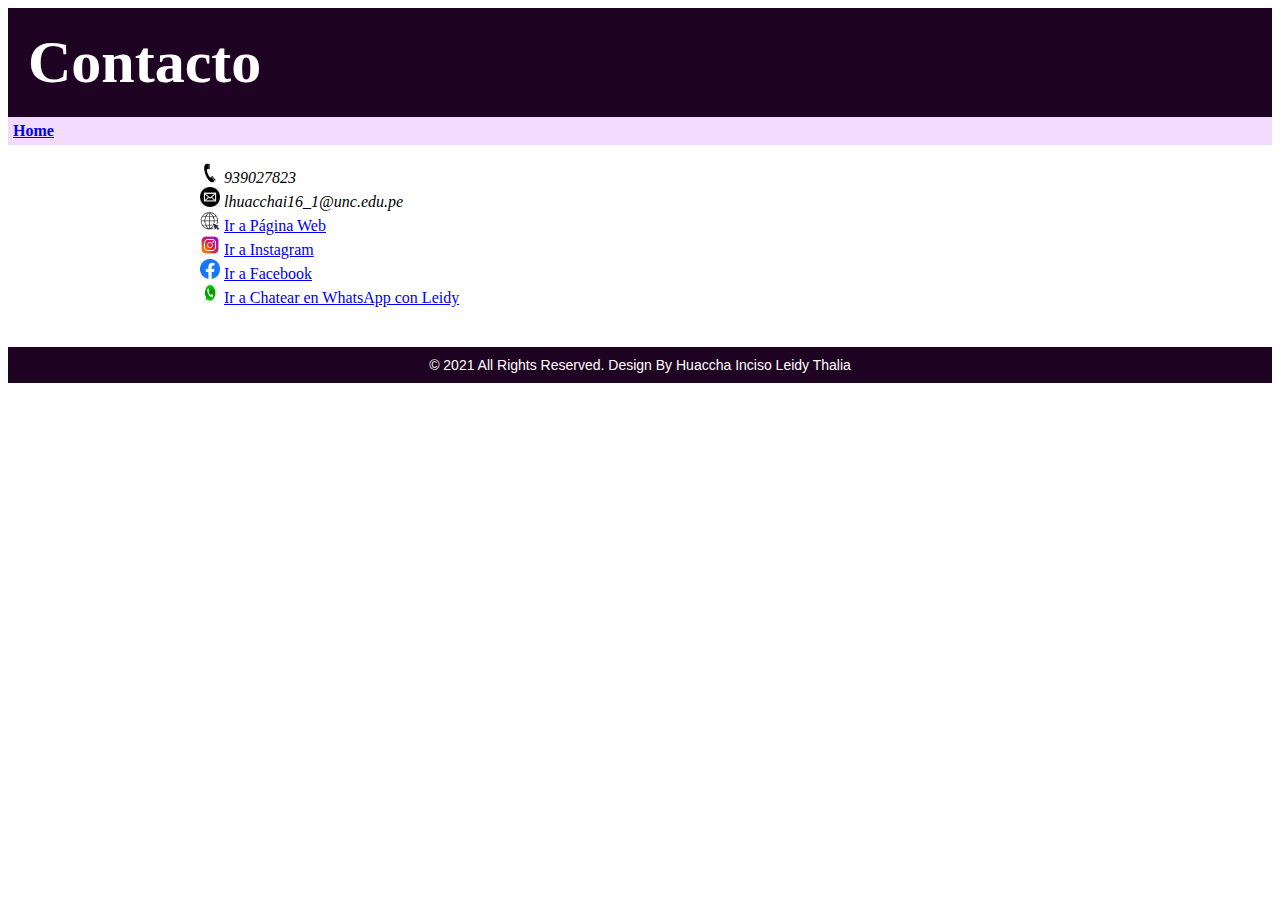
<file: contactos.html>
<!DOCTYPE html>

<html>
    <head>
        <meta charset="utf-8">
        <meta http-equiv="X-UA-Compatible" content="IE=edge">
        <title>Contacto </title>
        <meta name="description" content="">
        <meta name="viewport" content="width=device-width, initial-scale=1">
        <link rel="stylesheet" href="">
        <link href="Estilos/estilopersonal.css" rel="stylesheet"/> 
        <link rel="preconnect" href="https://fonts.googleapis.com">
        <link rel="preconnect" href="https://fonts.gstatic.com" crossorigin>
        <link href="https://fonts.googleapis.com/css2?family=Rampart+One&display=swap" rel="stylesheet">              
        <link href="https://fonts.googleapis.com/css2?family=Lobster&display=swap" rel="stylesheet">        
        <link href="https://fonts.googleapis.com/css2?family=Allison&display=swap" rel="stylesheet">

        <style>
            a:hover{
                background-color: rgb(30, 3, 34);;
                color: rgb(246, 255, 255);
                text-decoration: none;   
                padding: 5px 20px ;   
                      
            }
        </style>

    </head>

    <body >  
        <h1 class="enc-final">Contacto </h1>     
        <nav><a href="index.html">Home</a></nav>  
        <br>
            <div>
            <img src="IMG/ct/CT4.jpg" alt="Leidy Thalia... " title =" Leidy" width="20" height="20" /> <i> 939027823 </i>
        </div>
        <div>
            <img src="IMG/ct/CT5.png" alt="Leidy Thalia... " title =" Leidy" width="20" height="20" /> <i> lhuacchai16_1@unc.edu.pe </i>
        </div>

        <div>
            <img src="IMG/ct/CT6.png" alt="Leidy Thalia... " title =" Leidy" width="20" height="20" />
            <a href="https://leidyhuaccha.github.io/">Ir a Página Web </a>
            
        </div>

        <div>
            <img src="IMG/ct/CT2.jpg" alt="Leidy Thalia... " title =" Leidy" width="20" height="20" />
            <a href="https://www.instagram.com/leidy.huaccha?r=nametag/">Ir a Instagram </a>
            
        </div>
        <div>
            <img src="IMG/ct/CT3.png" alt="Leidy Thalia... " title =" Leidy" width="20" height="20" />
            <a href="https://www.facebook.com/leidy.huaccha/">Ir a Facebook</a>
        </div>
        <div>
            <img src="IMG/ct/CT1.jpg" alt="Leidy Thalia... " title =" Leidy" width="20" height="20" />
            <a href="https://wa.me/qr/F5RX4YR7O7J6B1">Ir a Chatear en WhatsApp con Leidy</a>
        </div>
        
        <footer class="enc-final">
            <label> © 2021 All Rights Reserved. Design By Huaccha Inciso Leidy Thalia</label>            
        </footer >
        <script src="" async defer></script>
    </body>
    
</html>
</file>
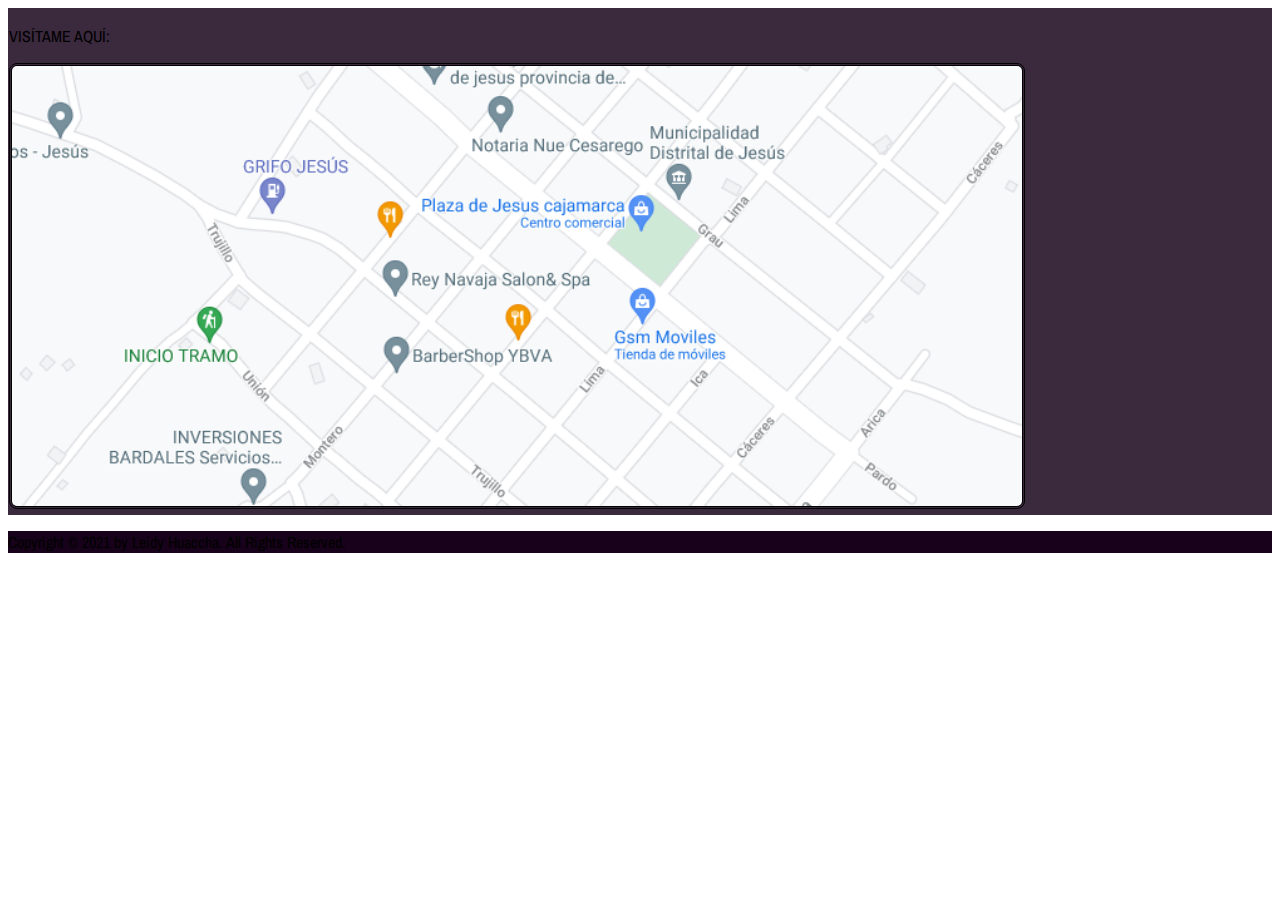
<file: footergeneral.html>
<!DOCTYPE html>
<html>
    <head>
        <meta charset="utf-8">
        <meta http-equiv="X-UA-Compatible" content="IE=edge">
        <title></title>
        <meta name="description" content="">
        <meta name="viewport" content="width=device-width, initial-scale=1">
        <link rel="stylesheet" href="">
        <link href="https://cdn.jsdelivr.net/npm/bootstrap@5.1.0/dist/css/bootstrap.min.css" rel="stylesheet" integrity="sha384-KyZXEAg3QhqLMpG8r+8fhAXLRk2vvoC2f3B09zVXn8CA5QIVfZOJ3BCsw2P0p/We" crossorigin="anonymous">
        <link rel="preconnect" href="https://fonts.googleapis.com">
        <link rel="preconnect" href="https://fonts.gstatic.com" crossorigin>
        <link href="https://fonts.googleapis.com/css2?family=Rampart+One&display=swap" rel="stylesheet">              
        <link href="https://fonts.googleapis.com/css2?family=Lobster&display=swap" rel="stylesheet">        
        <link href="https://fonts.googleapis.com/css2?family=Allison&display=swap" rel="stylesheet">
        <link href="https://fonts.googleapis.com/css2?family=Archivo+Narrow:ital@1&display=swap" rel="stylesheet">


    </head>
           
        <div class="container-fluid" style="padding: 0% ;">
            <footer class="bg-dark text-center text-white" >                         
                <div class="text-center p-3" style="background-color: rgba(24, 2, 27, 0.849); padding: 1px; font-family: 'Archivo Narrow', sans-serif;" >
                  <p>VISÍTAME AQUÍ:</p> 
                  
                  <img src="IMG//ubic/ubic1.png" alt="Mi casa" style="width: 80%; height: 80%; border-style: double; border-radius: 8px; "/>
                </div>
    
                <div class="text-center p-3" style="background-color: rgb(24, 2, 27); font-family: 'Archivo Narrow', sans-serif; ">
                  <p> Copyright © 2021 by Leidy Huaccha. All Rights Reserved.  </p>            
                </div>
            
            </footer>
        </div>
        
        <script src="https://cdn.jsdelivr.net/npm/bootstrap@5.1.0/dist/js/bootstrap.bundle.min.js" integrity="sha384-U1DAWAznBHeqEIlVSCgzq+c9gqGAJn5c/t99JyeKa9xxaYpSvHU5awsuZVVFIhvj" crossorigin="anonymous"></script>
        <script src="" async defer></script>    
   
</html>
</file>
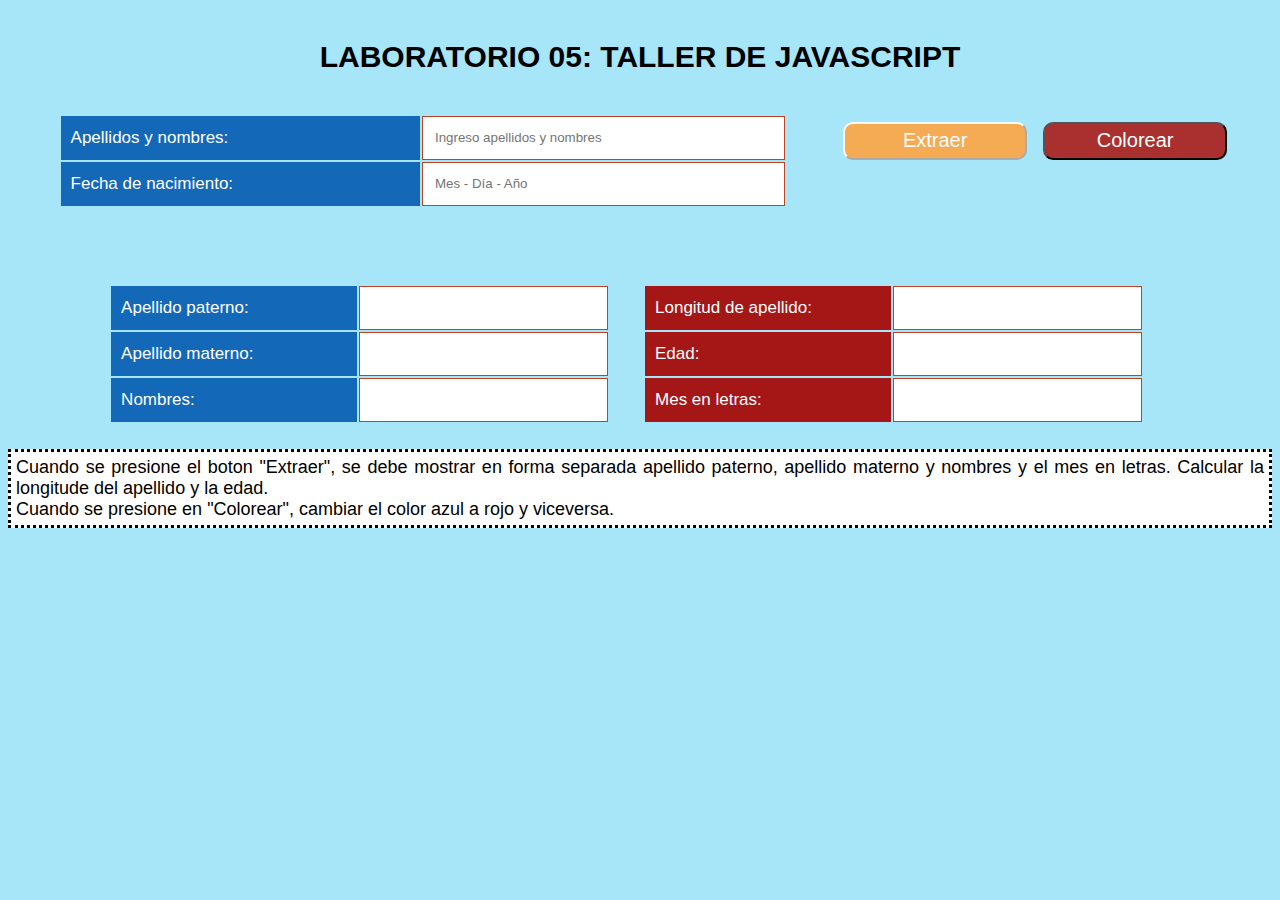
<file: index1.html>
<!DOCTYPE html>
<html>
    <head>
        <meta charset="utf-8">
        <meta http-equiv="X-UA-Compatible" content="IE=edge">
        <title></title>
        <meta name="description" content="">
        <meta name="viewport" content="width=device-width, initial-scale=1">
        <link rel="stylesheet" href="Estilos/lab05.css">
        <meta name="viewport" content="width=device-width, initial-scale=1.0"&amp;gt;>
    </head>

    <body>
        <header>
            <h4>LABORATORIO 05: TALLER DE JAVASCRIPT</h4>
        </header>
        <div>
            <table class="tamTab">                
                <tr> 
                    <th class="thColum1" id= "APEnom">Apellidos y nombres: </th>
                    <th class="thColum2"> <input type="text" placeholder="Ingreso apellidos y nombres"   id="IAPEnom"> </input>
                    </th>
                
                </tr>      
                
                <tr>
                    <th class="thColum1" id="FECnac" >Fecha de nacimiento: </th>
                    <th class="thColum2"><input type="text" placeholder="Mes - Día - Año" id="IFECnac" > </input>
                    </th>
                </tr>
            </table>
            
            <div>
                <button type="button"  class="boton1" id="extraer" > Extraer</button>
                <button type="button"  class="boton2" id="colorear"> Colorear</button>             
            </div>
        </div> 
       
        <div class="div2">
            <table>
                <tr>
                    <th class="thColum1" id="APEpat" >Apellido paterno:</th>
                    <th class="thColum2"><input type="text" value=" "  id="IAPEpat"> </input> </th>
                </tr>
                <tr>
                    <th class="thColum1" id="APEmat">Apellido materno:</th>
                    <th class="thColum2"> <input type="text" value=" "  id="IAPEmat"> </input> </th>
                </tr>
                <tr>
                    <th class="thColum1" id="NOM" >Nombres: </th>
                    <th class="thColum2" > <input type="text" value=" " id="INOM"> </input> </th>
                </tr>
            </table>

            <table class="marg2">
                <tr>
                    <th class="thColum3" id="LONape">Longitud de apellido: </th>
                    <th class="thColum2"> <input type="text" value=" "  id="ILONape"> </input> </th>
                </tr>
                <tr>
                    <th class="thColum3" id="EDA">Edad: </th>
                    <th class="thColum2"> <input type="text" value=" "  id="IEDA"> </input> </th>
                </tr>
                <tr>
                    <th class="thColum3" id="MES">Mes en letras:  </th>
                    <th class="thColum2" > <input type="text" value=" "  id="IMES">  </input> </th>
                </tr>
            </table>
        </div>

        <section>
            Cuando se presione el boton "Extraer", se debe mostrar en forma separada apellido paterno, apellido materno y nombres y el mes en
            letras. Calcular la longitude del apellido y la edad. <br>
            Cuando se presione en "Colorear", cambiar el color azul a rojo y viceversa.
        </section>
        <script src="lab05.js" async defer></script>
    </body>
</html>
</file>
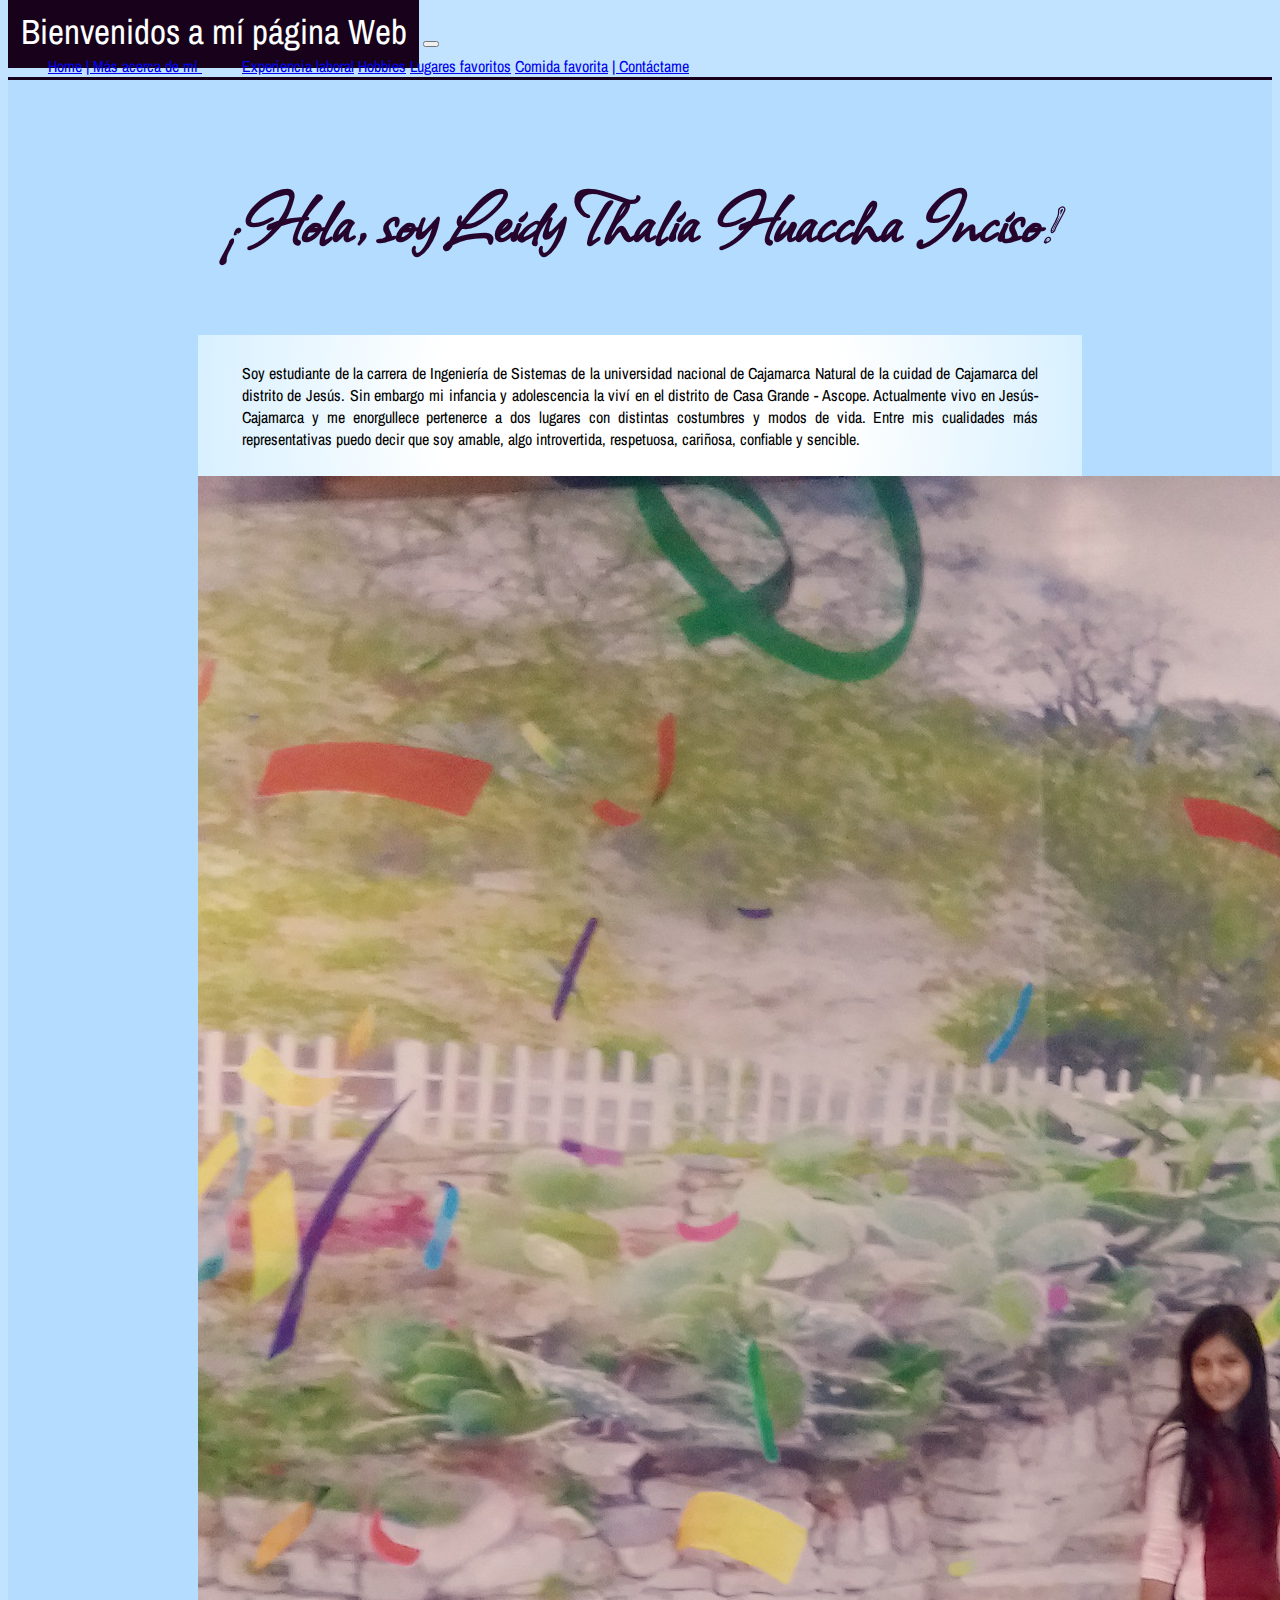
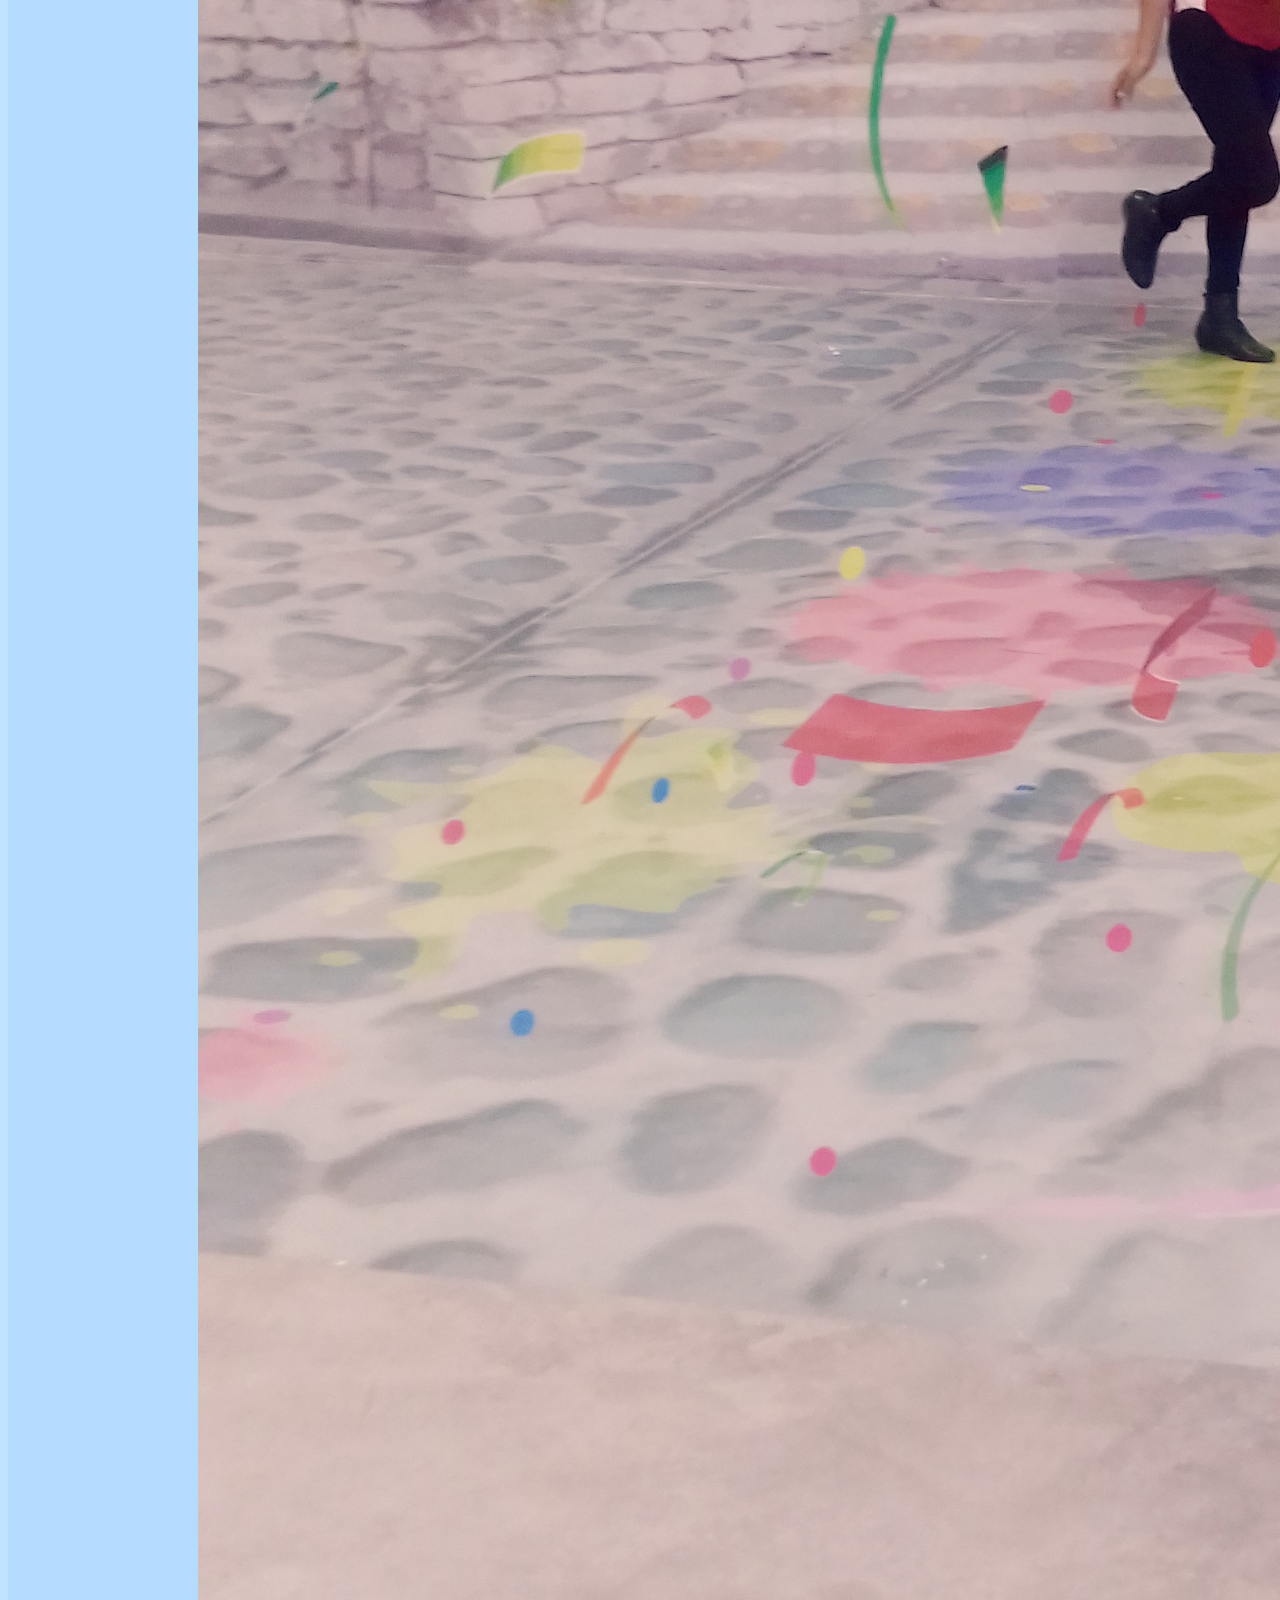
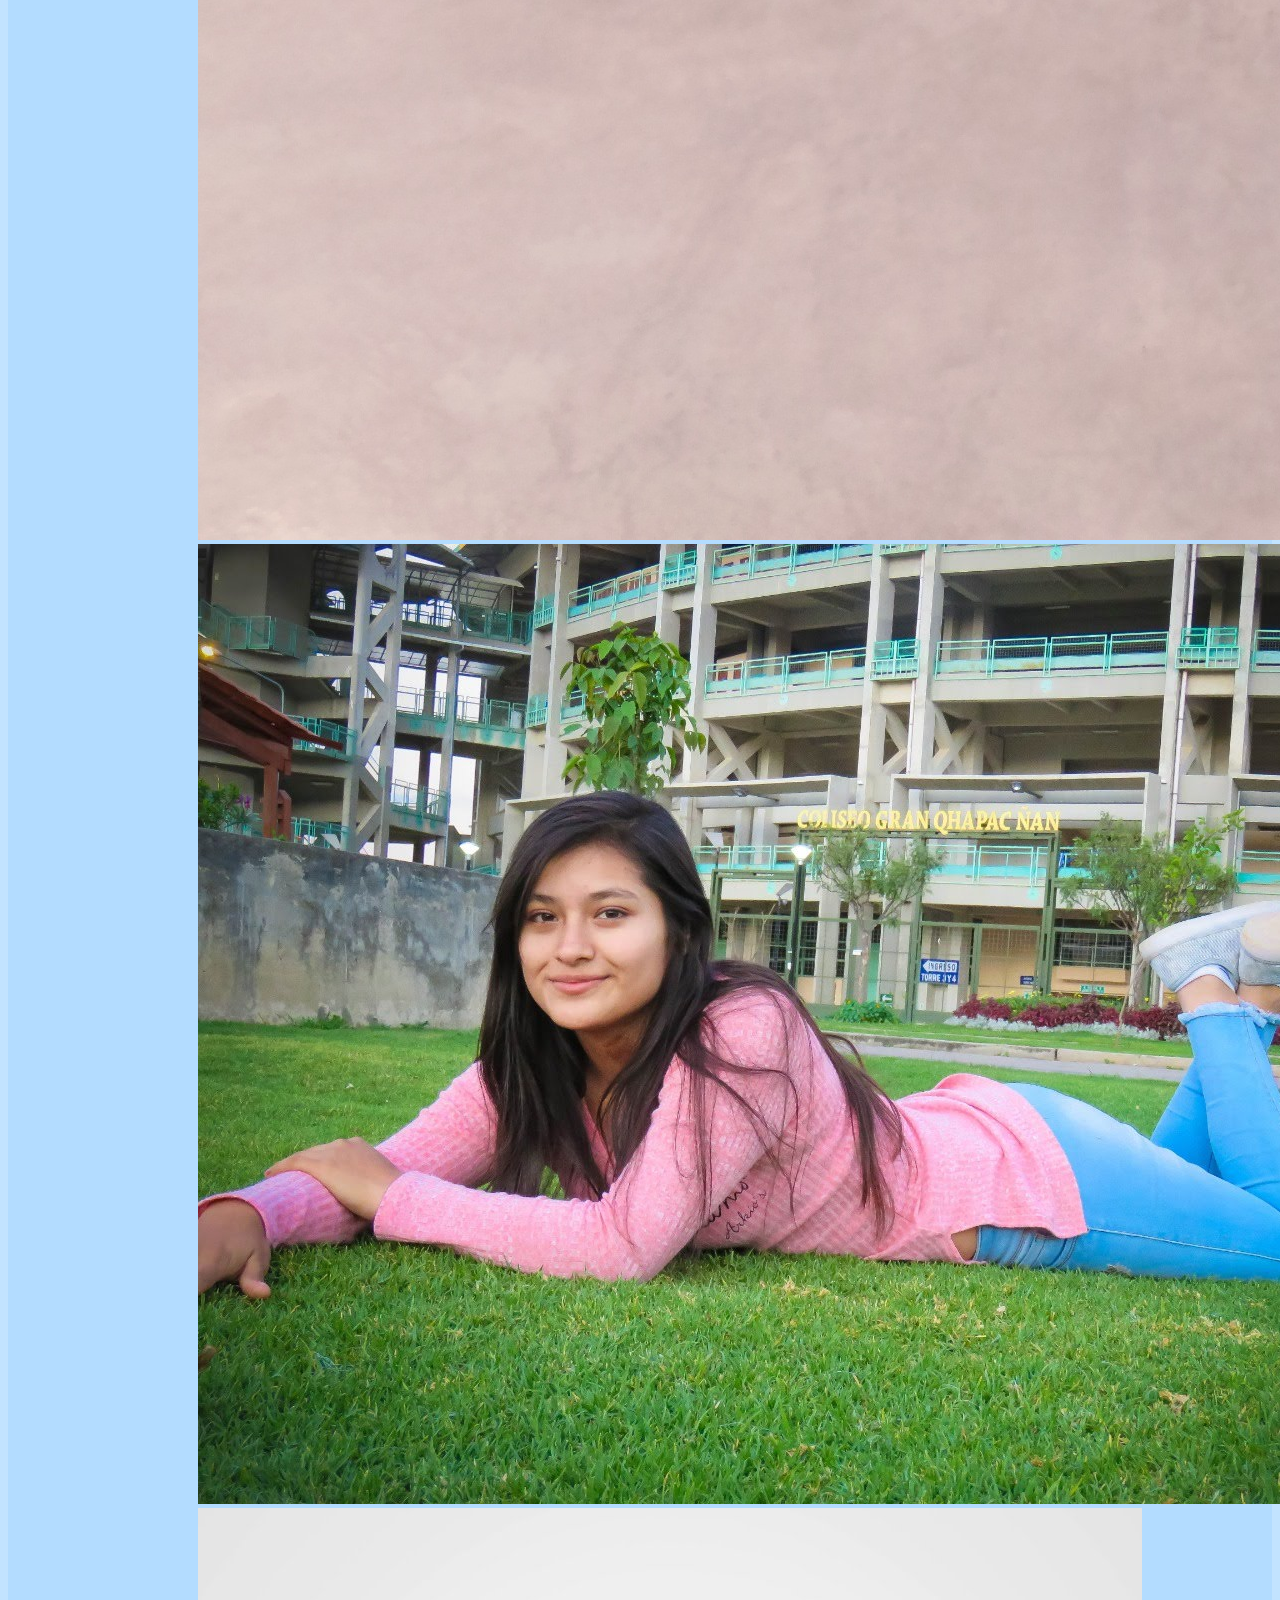
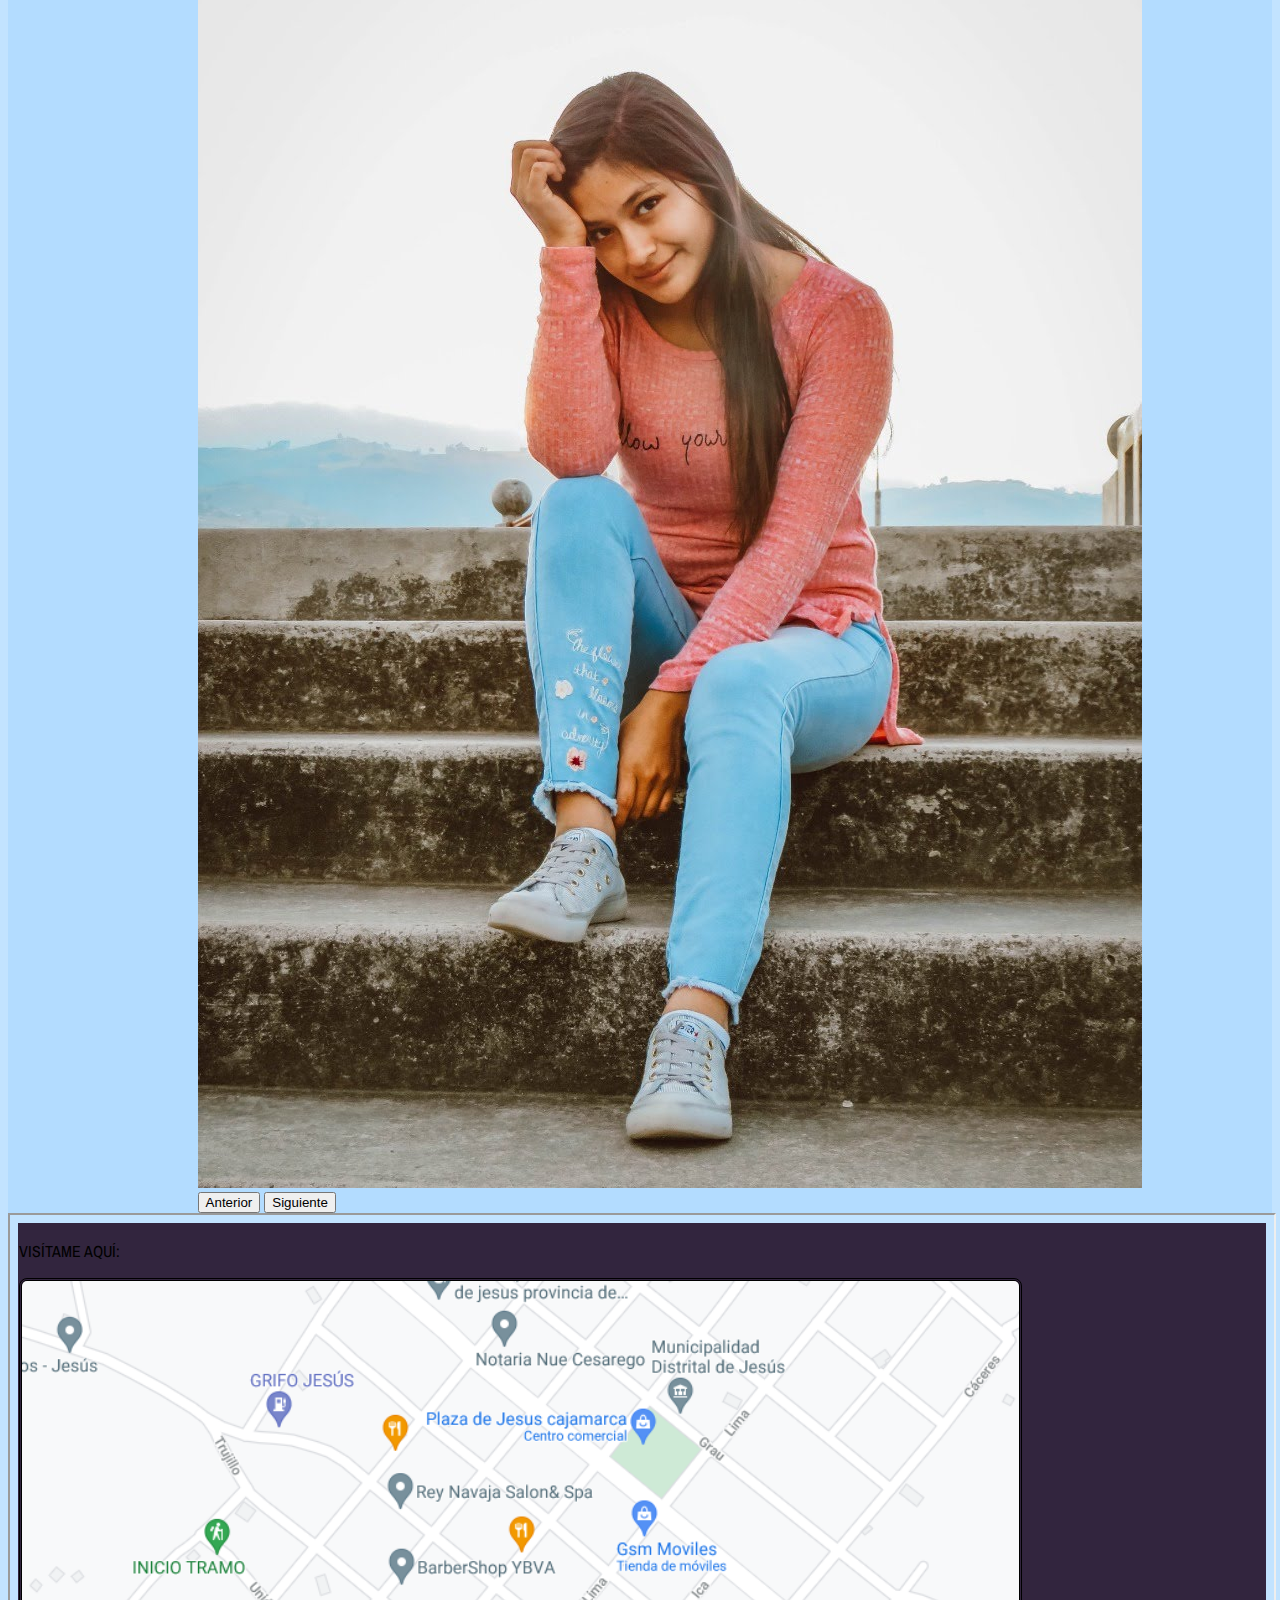
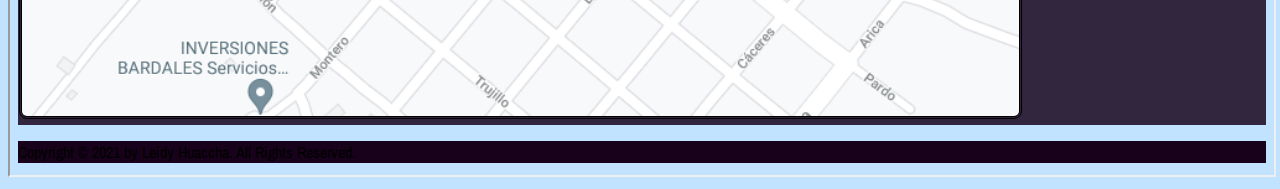
<file: iwebbootstrap.html>
<!DOCTYPE html>
<html>
    <head>
        <meta charset="utf-8">
        <meta http-equiv="X-UA-Compatible" content="IE=edge">
        <title></title>
        <meta name="description" content="">
        <meta name="viewport" content="width=device-width, initial-scale=1">
        <link rel="stylesheet" href="">
        <meta name="viewport" content="width=device-width, initial-scale=1">
        <link href="Estilos/estilobootstrap.css" rel="stylesheet"/> 
        <link href="https://cdn.jsdelivr.net/npm/bootstrap@5.1.0/dist/css/bootstrap.min.css" rel="stylesheet" integrity="sha384-KyZXEAg3QhqLMpG8r+8fhAXLRk2vvoC2f3B09zVXn8CA5QIVfZOJ3BCsw2P0p/We" crossorigin="anonymous">
        <link rel="preconnect" href="https://fonts.googleapis.com">
        <link rel="preconnect" href="https://fonts.gstatic.com" crossorigin>
        <link href="https://fonts.googleapis.com/css2?family=Rampart+One&display=swap" rel="stylesheet">              
        <link href="https://fonts.googleapis.com/css2?family=Lobster&display=swap" rel="stylesheet">        
        <link href="https://fonts.googleapis.com/css2?family=Allison&display=swap" rel="stylesheet">
        <link href="https://fonts.googleapis.com/css2?family=Archivo+Narrow:ital@1&display=swap" rel="stylesheet">
     </head>

    <body>
        <div class="container-fluid" style="padding: 0%;">
            <header  >                
                <nav class="navbar navbar-expand-lg navbar-light bg-light" style="padding: 0%; ">
                    <div class="container-fluid" style="margin: 0%; padding: 0%; ">
                      <a class="navbar-brand" style="font-size: 35px; background: rgb(24, 2, 27) ; color: rgb(255, 255, 255); margin: 0%; padding: 1%;">Bienvenidos a mí página Web</a>
                      <button class="navbar-toggler" type="button" data-bs-toggle="collapse" data-bs-target="#navbarNavDropdown" aria-controls="navbarNavDropdown" aria-expanded="false" aria-label="Toggle navigation">
                        <span class="navbar-toggler-icon"></span>
                      </button>
                      <div class="collapse navbar-collapse" id="navbarNavDropdown"  >
                        <ul class="navbar-nav">
                          <li class="nav-item">
                            <a class="nav-link active" aria-current="page" href="iwebbootstrap.html"> Home </a>
                          </li>                        
                          <li class="nav-item dropdown">
                            <a class="nav-link dropdown-toggle" href="acercabootstrap.html" id="navbarDropdownMenuLink" role="button" data-bs-toggle="dropdown" aria-expanded="false">
                            | Más acerca de mí 
                            </a>
                            <ul class="dropdown-menu" aria-labelledby="navbarDropdownMenuLink">
                                <li><a class="dropdown-item" href="acercabootstrap.html">Experiencia laboral</a></li>
                                <li><a class="dropdown-item" href="acercabootstrap.html">Hobbies</a></li>
                                <li><a class="dropdown-item" href="acercabootstrap.html">Lugares favoritos</a></li>
                                <li><a class="dropdown-item" href="acercabootstrap.html">Comida favorita</a></li>                           
                                </ul>
                          </li>
                          <li class="nav-item">
                            <a class="nav-link" href="contactosbootstrap.html">|  Contáctame </a>
                          </li>
                        </ul>
                      </div>
                    </div>
                  </nav>
            </header>

            <section style ="border-style: solid none none none; border-color: rgb(24, 2, 27)" >
                <div >
                    <h2 >¡Hola, soy Leidy Thalia Huaccha Inciso!  </h2>            
                    <p class="parrafo" style="margin: 0%;">  Soy estudiante de la carrera de Ingeniería de Sistemas de la universidad nacional de Cajamarca 
                        Natural de la cuidad de Cajamarca del distrito de Jesús. Sin embargo 
                        mi infancia y adolescencia la viví en el distrito de Casa Grande - Ascope. 
                        Actualmente vivo en Jesús- Cajamarca y me enorgullece 
                        pertenerce a dos lugares con distintas costumbres y modos de vida.
                        Entre mis cualidades más representativas puedo decir que soy amable, algo introvertida, 
                        respetuosa, cariñosa, confiable y sencible.            
                     </p>   
                  </div>

                <div id="carouselExampleControls" class="carousel slide" data-bs-ride="carousel" >
                    <div class="carousel-inner">
                      <div class="carousel-item active">
                        <img src="IMG/home/1-4.jpg" class="d-block w-100" alt="...">        
                      </div>
                      <div class="carousel-item">
                        <img src="IMG/home/1-2.jpg" class="d-block w-100" alt="...">
                      </div>
                      <div class="carousel-item">
                        <img src="IMG/home/1-1.jpg" class="d-block w-100" alt="...">
                      </div>
                    </div>
                    <button class="carousel-control-prev" type="button" data-bs-target="#carouselExampleControls" data-bs-slide="prev">
                      <span class="carousel-control-prev-icon" aria-hidden="true"></span>
                      <span class="visually-hidden">Anterior</span>
                    </button>
                    <button class="carousel-control-next" type="button" data-bs-target="#carouselExampleControls" data-bs-slide="next">
                      <span class="carousel-control-next-icon" aria-hidden="true"></span>
                      <span class="visually-hidden">Siguiente</span>
                    </button>                    
                </div>
            </section>  

            <footer >
                <iframe class="foot" src="footergeneral.html"   scrolling="no"></iframe>
            </footer>                     
        </div>              

        <script src="https://cdn.jsdelivr.net/npm/bootstrap@5.1.0/dist/js/bootstrap.bundle.min.js" integrity="sha384-U1DAWAznBHeqEIlVSCgzq+c9gqGAJn5c/t99JyeKa9xxaYpSvHU5awsuZVVFIhvj" crossorigin="anonymous"></script>
        <script src="" async defer></script>
    </body>
</html>
</file>
<file: Estilos/estilopersonal.css>
body {
    background-color:rgb(255, 255, 255);    
}

div{      
    margin: auto; 
    width: 880px;  
}

h1{    
    font-family:  'Roboto';   
    padding: 20px;
    margin: 0%;
    font-size: 60px;    
}

.enc-final{
    background-color:rgb(30, 3, 34);
    color: #ffffff;
}

p {
    background: rgb(255,252,255);
    background: radial-gradient(circle, rgba(255,255,255,1) 45%, rgba(215,240,255,1) 100%);
    text-align: center;  
    margin:  0%;
    padding: 0% 0%;  
    text-align: justify;  
    font-family: 'Archivo Narrow', sans-serif;  
    border-style: double none double double;
    border-color: rgb(30, 3, 34);
}   

.pimg{
    border-style: none none none double;
    border-color: rgb(30, 3, 34);
}

nav{    
    background-color: rgba(233, 187, 255, 0.548);
    padding: 5px;   
    font-family:  'Roboto' ;
    font-weight: bold; 
}

ul{   
    text-align: center;
    display: inline;    
    padding: 5px;
    margin: 0px;
}
table {
    border-collapse: collapse;
    font-family: 'Archivo Narrow', sans-serif;
  }

h3{
    font-family: 'Allison', cursive;
    font-size: 50px ;     
    color:rgb(30, 3, 34);
    margin-bottom: 0%;
}

.juntos{
    display: flex;
}

footer{
    font-family:  Helvetica, sans-serif, Arial;
    margin:40px 0px 0px 0px; 
    padding: 10px 5px ; 
    font-size: 14px;
    text-align: center;
    }

td,tr{
    padding: 8px;
    text-align: left;
    border-bottom: 1px solid #ddd;
}

tr:nth-child(even){background-color: #f1f3f3}
</file>
<file: Estilos/lab05.css>
body{
    background: #a7e5f8;
    font-family: Arial, Helvetica, sans-serif;
}

div{   
    text-align:left;
    margin: 0% 0% 2% 4%;
    display: flex;    
}

.div2{
    margin: 6% 4% 2% 8%;
}

.tamTab{
    width: 60%;    
}

tr , th{
    padding-left: 10px;  
    font-size: 17px;
    font-weight: normal;
    height: 40px;
} 

th{
    width: 210px;
    height: 40px;
}

table{
    width: 45%;
}

.thColum1{
    background: #1468b8;
    color: rgb(255, 255, 255);
    border-color: #1468b8;
}  

.thColum3{
    background: #a51616;
    color: rgb(255, 255, 255);
    border-color: #b63524;
}    

.thColum2{   
    color: rgb(0, 0, 0);
    background: rgb(255, 255, 255);
    border: 1px solid #be4324; 
    margin: 0%;
}    
    
button{
    margin: 2%;
    width: 250px;
    font-size: 30px;
}

h4{
    font-family:'Franklin Gothic Medium', 'Arial Narrow', Arial, sans-serif;
    text-align: center;
    font-size: 30px;
}

section{
    text-align: justify;
    border-style: dotted;
    padding: 5px;
    background: #ffffff;
    font-size: 18px;
}

.boton1{
    
    background: rgb(245, 170, 84);
    border-color: #ffffff;
}

.boton2{
    
    background: rgb(170, 47, 47);
    border-color: #000000;
}

button{
    font-size: 20px;
    border-radius: 10px;
    color: white;
    border-width: 2px;
    height: 38px;
    width: 200px;
    align-content: initial;
}

.marg2{

    margin: 0% 0% 0% 3%;
}

input{
      width: 90%;
      height: 90%;
      border-color: #ffffff;
      border-style: none;
}
</file>
<file: Estilos/estilobootstrap.css>
h1{    
    font-family:  'Roboto';   
    padding: 20px;
    margin: 0%;
    font-size: 600px;   
    color: rgb(255, 255, 255); 
}

a {    
    font-family: 'Archivo Narrow', sans-serif;     
}

nav ul li{
    display: inline-block;
    align-content: space-around;
    color: rgb(24, 2, 27)
}


section{
align-items: center;
padding:1% 15% 0% 15%;
background-color: rgba(173, 218, 255, 0.747);
}
nav ul{
    display: inline; 
    
}

body{
    background-color:rgba(173, 218, 255, 0.747);
    
}

h2{
    font-family: 'Allison', cursive;
    color:rgb(39, 4, 44) !important;
    padding-top: 1%;
    text-align-last: center;
    font-size:500% !important;
    }

.social {
	position: fixed; 
    left: 0; 
	top: 200px; 
	z-index: 2000; 
}


	.social ul {
		list-style: none;
	}

	.social ul li a {
		display: inline-block;
		color:#fff;
		background: #000;
		padding: 10px 15px;
		text-decoration: none;
		-webkit-transition:all 500ms ease;
		-o-transition:all 500ms ease;
		transition:all 500ms ease; 
	}

	.social ul li .icon-facebook {background:#3b5998;} 
	.social ul li .icon-instagram {background: #ffa44e;}	
	.social ul li .icon-mail {background: #666666;}

	.social ul li a:hover {
		background: #000; 
		padding: 10px 30px; 
	}

.parrafo {
    background: radial-gradient(circle, rgba(255,255,255,1) 45%, rgba(215,240,255,1) 100%);    
    padding: 3% 5%;  
    text-align: justify;     
    border-color: rgb(30, 3, 34);  
}   

p{
    font-family: 'Archivo Narrow', sans-serif; 
    text-align: center;  
    margin: 0%;    
}

.juntos{
    display: flex;    
}

.foot{
    width: 100% !important;  
    height: 560px !important;          
}
table {
    border-collapse: collapse;
    font-family: 'Archivo Narrow', sans-serif;
    color: rgb(30, 3, 34);
  }
  td,tr{
    padding: 8px;
    text-align: left;
    border-bottom: 1px solid #ddd;
}

tr:nth-child(even){background-color: #4fb3b3}
</file>
